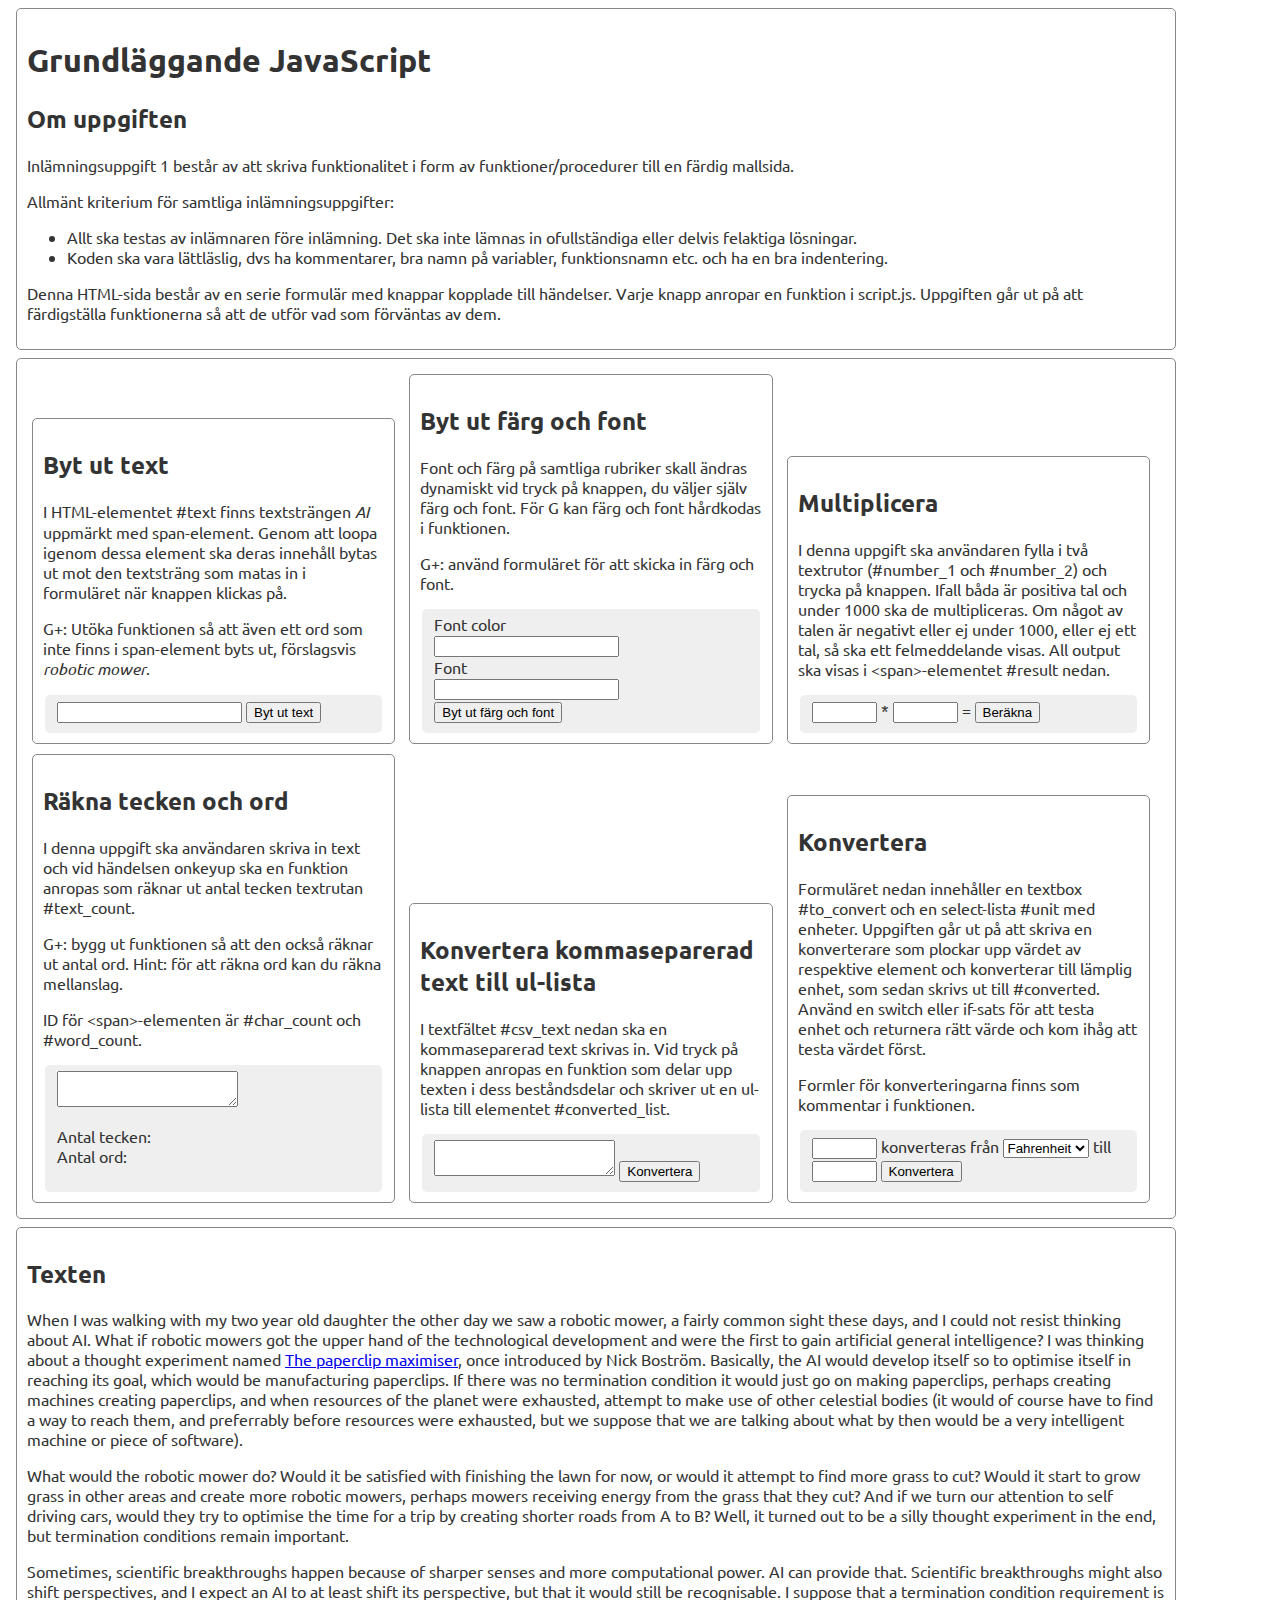
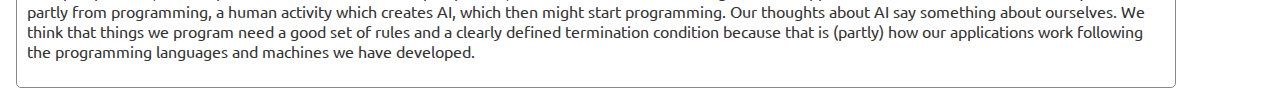
<file: projects/2021/jsBasics/index.html>
<!DOCTYPE html>
<html lang="en">
<head>
 
<meta charset="utf-8"/>
<meta http-equiv="X-UA-Compatible" content="IE=edge"/>
<meta name="viewport" content="width=device-width, initial-scale=1"/>


<title>JavaScript Basics</title>

<!-- custom CSS -->
<link href="https://fonts.googleapis.com/css?family=Ubuntu:300,400,600" rel="stylesheet">
<style type="text/css">
html { font-family: 'Ubuntu', sans-serif; display: block; margin: 0px auto;color: #333333;}
#container section, header {
width: 90%;
border: 1px solid #888;
padding: 10px;
border-radius: 5px;
}
.task_box {
text-align: left;
width: 30%;
display: inline-block;
border: 1px solid #888;
padding: 10px;
margin: 5px;
border-radius: 5px;
vertical-align: bottom;
}
fieldset {
border-radius: 5px;
background: #efefef;
border: 0;
}
header, section {
margin: 0.5em;
}
</style>

<script src="scripts.js">
</script> 
</head>
<body>
 
	<div id="container">
		<header>
			<h1>Grundl&auml;ggande JavaScript</h1>
			<article>
				<h2>Om uppgiften</h2>
				<p>Inl&auml;mningsuppgift 1 best&aring;r av att skriva funktionalitet i form av funktioner/procedurer till en f&auml;rdig mallsida.</p>
				<p>Allm&auml;nt kriterium f&ouml;r samtliga inl&auml;mningsuppgifter:</p>
				<ul>
					<li>Allt ska testas av inl&auml;mnaren f&ouml;re inl&auml;mning. Det ska inte l&auml;mnas in ofullst&auml;ndiga eller delvis felaktiga l&ouml;sningar.</li>
					<li>Koden ska vara l&auml;ttl&auml;slig, dvs ha kommentarer, bra namn p&aring; variabler, funktionsnamn etc. och ha en bra indentering.</li>
				</ul>
				<p>Denna HTML-sida best&aring;r av en serie formul&auml;r med knappar kopplade till h&auml;ndelser. Varje knapp anropar en funktion i script.js. Uppgiften g&aring;r ut p&aring; att f&auml;rdigst&auml;lla funktionerna s&aring; att de utf&ouml;r vad som f&ouml;rv&auml;ntas av dem.</p>
			</article>
		</header>
		<section>
			<div class="task_box">
				<h2>Byt ut text</h2>
				<p>I HTML-elementet #text finns textstr&auml;ngen <em>AI</em> uppm&auml;rkt med span-element. Genom att loopa igenom dessa element ska deras inneh&aring;ll bytas ut mot den textstr&auml;ng som matas in i formul&auml;ret n&auml;r knappen klickas p&aring;.</p>
				
				<p>G+: Ut&ouml;ka funktionen s&aring; att &auml;ven ett ord som inte finns i span-element byts ut, f&ouml;rslagsvis <em>robotic mower</em>.</p>
				<form>
					<fieldset>
						<input type="text" id="input_text" value=""/>
						<input onclick="swap_text()" value="Byt ut text" type="button"/>
					</fieldset>
				</form>				
			</div>
			<div class="task_box">
				<h2>Byt ut f&auml;rg och font</h2>				
				<p>Font och f&auml;rg p&aring; samtliga rubriker skall &auml;ndras dynamiskt vid tryck p&aring; knappen, du v&auml;ljer sj&auml;lv f&auml;rg och font. F&ouml;r G kan f&auml;rg och font h&aring;rdkodas i funktionen.</p>
				<p>G+: anv&auml;nd formul&auml;ret f&ouml;r att skicka in f&auml;rg och font.</p>
				<form>
					<fieldset>
						<label for="font_color">Font color</label><br/>
						<input type="text" id="font_color" value=""/><br/>
						<label for="font_family">Font</label><br/>
						<input type="text" id="font_family" value=""/><br/>
						<input onclick="swap_color_and_font()" value="Byt ut f&auml;rg och font" type="button"/>
					</fieldset>
				</form>					
			</div>
			<div class="task_box">
				<h2>Multiplicera</h2>
				<p>I denna uppgift ska anv&auml;ndaren fylla i tv&aring; textrutor (#number_1 och #number_2) och trycka p&aring; knappen. Ifall b&aring;da &auml;r positiva tal och under 1000 ska de multipliceras. Om n&aring;got av talen &auml;r negativt eller ej under 1000, eller ej ett tal, s&aring; ska ett felmeddelande visas. All output ska visas i &lt;span&gt;-elementet #result nedan.</p>
				
				<form>
					<fieldset>
						<input type="text" id="number_1" value="" size="5"/> * 
						<input type="text" id="number_2" value="" size="5"/> = <span id="result"></span>
						<input onclick="multiply()" value="Ber&auml;kna" type="button"/>
					</fieldset>
				</form>		
			
			</div>
			<div class="task_box">
				<h2>R&auml;kna tecken och ord</h2>
				<p>I denna uppgift ska anv&auml;ndaren skriva in text och vid h&auml;ndelsen onkeyup ska en funktion anropas som r&auml;knar ut antal tecken textrutan #text_count.</p>
				
				<p>G+: bygg ut funktionen s&aring; att den ocks&aring; r&auml;knar ut antal ord. Hint: f&ouml;r att r&auml;kna ord kan du r&auml;kna mellanslag.</p>

				<p>ID f&ouml;r &lt;span&gt;-elementen &auml;r #char_count och #word_count.</p>
				<form>
					<fieldset>
						<textarea id="text_count" onkeyup="count_chars_and_words()"></textarea> 
						<p>Antal tecken: <span id="char_count"></span><br/>
						Antal ord: <span id="word_count"></span></p>
					</fieldset>
				</form>							
			</div>
			<div class="task_box">
				<h2>Konvertera kommaseparerad text till ul-lista</h2>
				<p>I textf&auml;ltet #csv_text nedan ska en kommaseparerad text skrivas in. Vid tryck p&aring; knappen anropas en funktion som delar upp texten i dess best&aring;ndsdelar och skriver ut en ul-lista till elementet #converted_list.</p>
				<form>
					<fieldset>
						<textarea id="csv_text" onkeyup=""></textarea> 
						<input onclick="convert_to_list()" value="Konvertera" type="button"/>
					</fieldset>					
				</form>	
				<div id="converted_list">
				
				</div>
			</div>
			<div class="task_box">
				<h2>Konvertera</h2>
				<p>Formul&auml;ret nedan inneh&aring;ller en textbox #to_convert och en select-lista #unit med enheter. Uppgiften g&aring;r ut p&aring; att skriva en konverterare som plockar upp v&auml;rdet av respektive element och konverterar till l&auml;mplig enhet, som sedan skrivs ut till #converted. Anv&auml;nd en switch eller if-sats f&ouml;r att testa enhet och returnera r&auml;tt v&auml;rde och kom ih&aring;g att testa v&auml;rdet f&ouml;rst.</p>	

				<p>Formler f&ouml;r konverteringarna finns som kommentar i funktionen.</p>

				<form>
					<fieldset>
						<input type="text" id="to_convert" value="" size="5"/> konverteras fr&aring;n 
						<select id="unit">
							<option value="F">Fahrenheit</option>
							<option value="cup">cup</option>
							<option value="lb">lb/pound</option>
						</select> 
						till <input type="text" id="converted" value="" size="5"/>
						<input onclick="converter()" value="Konvertera" type="button"/>
					</fieldset>
				</form>
			
			</div>
		</section>
		<section>		
			<article id="text">
				<h2>Texten</h2>
				<p>When I was walking with my two year old daughter the other day we saw a robotic mower, a fairly common sight these days, and I could not resist thinking about <span>AI</span>. What if robotic mowers got the upper hand of the technological development and were the first to gain artificial general intelligence? I was thinking about a thought experiment named <a href="https://wiki.lesswrong.com/wiki/Paperclip_maximizer" rel="noreferrer">The paperclip maximiser</a>, once introduced by Nick Bostr&ouml;m. Basically, the <span>AI</span> would develop itself so to optimise itself in reaching its goal, which would be manufacturing paperclips. If there was no termination condition it would just go on making paperclips, perhaps creating machines creating paperclips, and when resources of the planet were exhausted, attempt to make use of other celestial bodies (it would of course have to find a way to reach them, and preferrably before resources were exhausted, but we suppose that we are talking about what by then would be a very intelligent machine or piece of software).</p>
				<p>What would the robotic mower do? Would it be satisfied with finishing the lawn for now, or would it attempt to find more grass to cut? Would it start to grow grass in other areas and create more robotic mowers, perhaps mowers receiving energy from the grass that they cut? And if we turn our attention to self driving cars, would they try to optimise the time for a trip by creating shorter roads from A to B? Well, it turned out to be a silly thought experiment in the end, but termination conditions remain important.</p>
				<p>Sometimes, scientific breakthroughs happen because of sharper senses and more computational power. <span>AI</span> can provide that. Scientific breakthroughs might also shift perspectives, and I expect an <span>AI</span> to at least shift its perspective, but that it would still be recognisable. I suppose that a termination condition requirement is partly from programming, a human activity which creates <span>AI</span>, which then might start programming. Our thoughts about <span>AI</span> say something about ourselves. We think that things we program need a good set of rules and a clearly defined termination condition because that is (partly) how our applications work following the programming languages and machines we have developed.</p>
		
			</article>
		</section>
		<footer>

		</footer>
	</div>
 
</body>
</html>
</file>
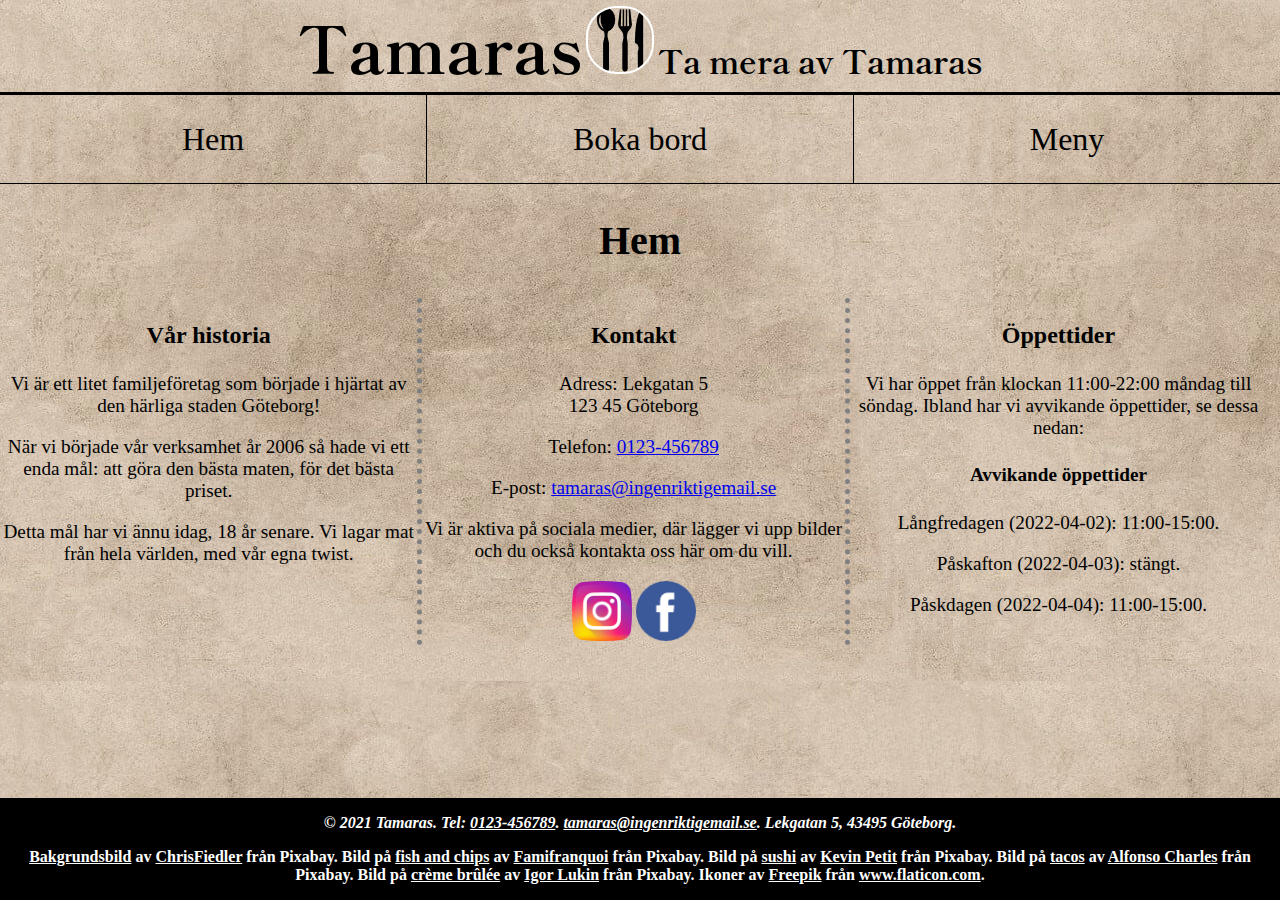
<file: projects/2022/tamaras/index.html>
<!DOCTYPE html>

<html lang="sv">
<!--Ändrar webbsidans språk till svenska. -->

<head>
    <meta charset="UTF-8">
    <meta http-equiv="X-UA-Compatible" content="IE=edge">
    <meta name="viewport" content="width=device-width, initial-scale=1.0">

    <title>Tamaras</title>

    <link rel="preconnect" href="https://fonts.googleapis.com">
    <link rel="preconnect" href="https://fonts.gstatic.com" crossorigin>
    <link href="https://fonts.googleapis.com/css2?family=Shippori+Mincho+B1:wght@700&display=swap" rel="stylesheet"> <!--Typsnittet är Shippori Mincho B1 av FONTDASU via https://fonts.google.com/specimen/Shippori+Mincho+B1#standard-styles
    (Jag vet inte hur man refererar till ett typsnitt enligt APA).-->
    <!--Länkar en google-font.-->

    <link rel="stylesheet" type="text/css" href="style.css">
    <!--Länkar en stilmall.-->

    <link rel="stylesheet" type="text/css" media="(max-width: 319px)" href="breakpoints_css/style_xs_screen.css">
    <link rel="stylesheet" type="text/css" media="(min-width: 481px)" href="breakpoints_css/style_tablet.css">
    <link rel="stylesheet" type="text/css" media="(min-width: 961px)" href="breakpoints_css/style_desktop.css">
    <!--Länkar tre stilmallar som endast läses in beroende på skärmbredden. Genom att dessa extra stilmallar inte läses in direkt så blir webbplatsen snabbare.
    Prestandan ökar. Detta är ett bättre alternativ till att t.ex. alla stilmallar läses in, oavsett om skärmen upfyller de krav så läses de ändå in. Detta är en
    prestandaanpassning.-->
    
</head>

<body>
    <header>

        <a href="#mainContentIndex" class="skipToMainContent">Hoppa till huvudinnehållet</a>
        <!-- Skapar en länk som användaren kan klicka. Den tar hen till huvudinnehållet på sidan. Detta är ett vektyg som gör webbplatsen mer tillgänglig. Den låter
        t.ex. användare med nedsatt syn kunne använda webbplaysen med skärmläsare. Denna länk är bra att ha även för de med små enheter som vill komma till innehållet direkt
        utan att behöva scrolla förbi en massa annat. Den är bättre att ha än att inte ha, även fast den inte alltid behövs. Denna länk, samt alla andra länkar kan kommas åt med
        tab-tangenten. Hela webbplatsen går lika bra att använda med ett tangentbord, vilket är mycket bra och viktigt. Detta är en aspekt inom tillgänglighet, att kunna använda
        webbplatsen med endast ett tangentbord.-->

        <div class="headerHeading">
            <h1>Tamaras</h1>
            <img src="images/logo.png" alt="Bild på Tamaras logotyp">
            <h2>Ta mera av Tamaras</h2>
        </div>
        <!--Skapar en huvudrubrik och en underrubrik (slogan:en). Även företagets logotyp placeras här.-->

        <nav>
            <div class="globalNav">
                <a class="navLink0" href="index.html">Hem</a>
                <a class="navLink1" href="landing_pages_html/book.html">Boka bord</a>
                <a class="navLink2" href="landing_pages_html/menu.html">Meny</a>
            </div>
        </nav>
        <!--Skapar en global navigation med länkar i en div.-->
        
    </header>

    <div id="mainContentIndex">
    <!--Skapar en container som innehåller huvudinnehållet på sidan (allt förutom footer:n och header:n). Detta avsnitt kan användaren hoppa till
    med hjälp av länken "Hoppa till huvudinnehållet" längre upp.-->

        <h2 class="pageHeading">Hem</h2>
        <!--Skapar en rubrik för sidan.-->

        <div id="gridContainerIndex">
        <!--Skapar en grid-container. Här kommer alla grid-items för denna webbsida att vara.-->

            <div id="gridItemIndex0">
                <h3>Vår historia</h3>
                <p>Vi är ett litet familjeföretag som började i hjärtat av den härliga staden Göteborg!</p>
                <p>När vi började vår verksamhet år 2006 så hade vi ett enda mål: att göra den bästa maten, för det bästa priset.</p>
                <p>Detta mål har vi ännu idag, 18 år senare. Vi lagar mat från hela världen, med vår egna twist.</p>
            </div>
            <!--Skapar det första grid-item:et som består av företagets historia.-->

            <div id="gridItemIndex1">
                <h3>Kontakt</h3>
                <p>Adress: Lekgatan 5<br> 123 45 Göteborg</p>
                <p>Telefon: <a href="tel:0123-456789">0123-456789</a></p>
                <p>E-post: <a href="mailto:tamaras@ingenriktigemail.se">tamaras@ingenriktigemail.se</a></p>
                <p>Vi är aktiva på sociala medier, där lägger vi upp bilder och du också kontakta oss här om du vill.</p>
                
                <a href="https://www.instagram.com/" target="_blank"><img src="images/instagram.png" alt="Ikon som liknar Instagrams logotyp"></a>
                <a href="https://www.facebook.com/" target="_blank"><img src="images/facebook.png" alt="Ikon som liknar Facebooks logotyp"></a>
                <!--Samtliga bilder på webbplatsen har en alt-text som berättar för användaren vad bilden visar. Detta är bra för användare med nedatt syn. Detta är en aspekt
                inom tillgänlighet. Att kunna ta till sig synlig information på andra sätt. Det finns ingen poäng att inte ha en alt-text till en bild. Om t.ex. bilden har
                försvunnit så kan man fortfarande veta vad det är som ska synas på bilden.-->
                
            </div>
            <!--Skapar det andra grid-item:et som består av kontaktinformation och en kort introduktion. Det går även att boka bord genom att ringa till
            restaurangen. Detta är bra för målgruppens lite äldre del. De är troligen inte så vana att skriva in uppgifter i ett formulär för att boka
            ett bord. Därför finns möjligheten att ringa också. Fortsättningsvis finns möjligheten att kontakta restaurangen på sociala medier för
            de som inte gillar att ringa eller mejla (t.ex. yngre personer). Detta är en målgruppsanpassning.-->

            <div id="gridItemIndex2">
                <h3>Öppettider</h3>
                <p>Vi har öppet från klockan 11:00-22:00 måndag till söndag. Ibland har vi avvikande öppettider, se dessa nedan:</p>
                <h4>Avvikande öppettider</h4>
                <p>Långfredagen (2022-04-02): 11:00-15:00.</p>
                <p>Påskafton (2022-04-03): stängt.</p>
                <p>Påskdagen (2022-04-04): 11:00-15:00.</p>
            </div>
            <!--Skapar det tredje grid-item:et som består av information om öppettider.-->

        </div>
    </div>

    <footer>
        <address>
            <p>© 2021 Tamaras. Tel: <a href="tel:0123-456789">0123-456789</a>. <a href="mailto:tamaras@ingenriktigemail.se">tamaras@ingenriktigemail.se</a>. Lekgatan 5, 43495 Göteborg.</p>
        </address>
        <!--Texten har flera olika a-element i sig som ringer ett visst nummer eller mejlar en viss e-post.-->
        
        <p>
            <a href="https://pixabay.com/sv/photos/papper-gammal-textur-pergament-1074131" target="_blank">Bakgrundsbild</a> av <a href="https://pixabay.com/sv/users/chrisfiedler-935884/" target="_blank">ChrisFiedler</a> från Pixabay.
            Bild på <a href="https://pixabay.com/sv/photos/fish-and-chips-skottland-usa-platt-2753360/" target="_blank">fish and chips</a> av <a href="https://pixabay.com/sv/users/famifranquoi-3240024/" target="_blank">Famifranquoi</a> från Pixabay.
            Bild på <a href="https://pixabay.com/sv/photos/sushi-japanska-plattan-power-fisk-2853382/" target="_blank">sushi</a> av <a href="https://pixabay.com/sv/users/drawsandcooks-6719143/" target="_blank">Kevin Petit</a> från Pixabay.
            Bild på <a href="https://pixabay.com/sv/photos/tacos-mexikan-mat-lunch-uts%c3%b6kt-4540402/" target="_blank">tacos</a> av <a href="https://pixabay.com/sv/users/adoproducciones-121887/" target="_blank">Alfonso Charles</a> från Pixabay.
            Bild på <a href="https://pixabay.com/sv/photos/efterr%c3%a4tt-hallon-bl%c3%a5b%c3%a4r-paj-4204924/" target="_blank">crème brûlée</a> av <a href="https://pixabay.com/sv/users/lukinigor-12475636/" target="_blank">Igor Lukin</a> från Pixabay.
            Ikoner av <a href="https://www.freepik.com" target="_blank">Freepik</a> från <a href="https://www.flaticon.com/" target="_blank">www.flaticon.com</a>.
        </p>
        <!--Texten har flera olika a-element i sig som önskar en viss länk, länken öppnas i en ny filk med hjälp av "target="_blank"".-->

    </footer>
    <!--Lägger till en footer med kontaktinformation och uppehovsrättsinformation.-->
    
</body>
</html>
</file>
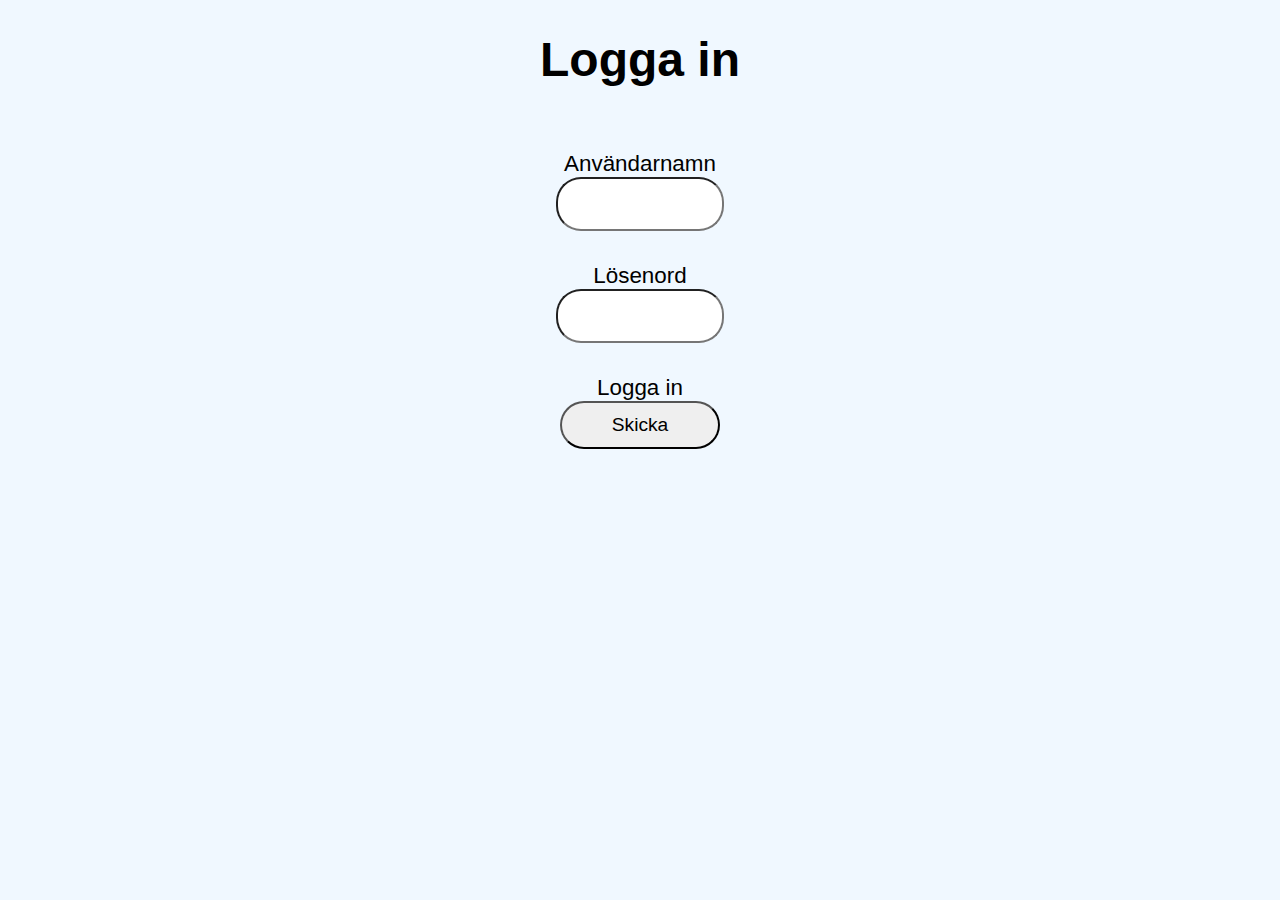
<file: projects/2022/webbproduktion/index.html>
<!DOCTYPE html>
<html lang="sv">
<head>
    <meta charset="UTF-8">
    <meta http-equiv="X-UA-Compatible" content="IE=edge">
    <meta name="viewport" content="width=device-width, initial-scale=1.0">

    <title>Logga in</title>

    <link rel="stylesheet" href="style.css">
    <!--Länkar en CSS-fil.-->
</head>
<body>
    
        <h1>Logga in</h1>
        <!--Skapar en titel för webbsidan.-->

        <p id="errorMessage"></p>
        <!--Skapar ett p-element för eventuella felmeddelanden.-->

        <form id="form">
            <label for="formUsername">Användarnamn</label><input required type="text" id="formUsername" name="formUsername" value="">
            <label for="formPassword">Lösenord</label><input required type="password" id="formPassword" name="formPassword" value="">
            <label for="formSubmit">Logga in</label><input type="submit" id="formSubmit" value="Skicka">
        </form>
        <!--Skapar ett formulär med tre input-element: ett för användarnamn, ett för lösenord och en knapp som skickar iväg formuläret.-->

    <script src="script.js"></script>
    <!--Länkar en JavaScript-fil.-->
</body>
</html>
</file>
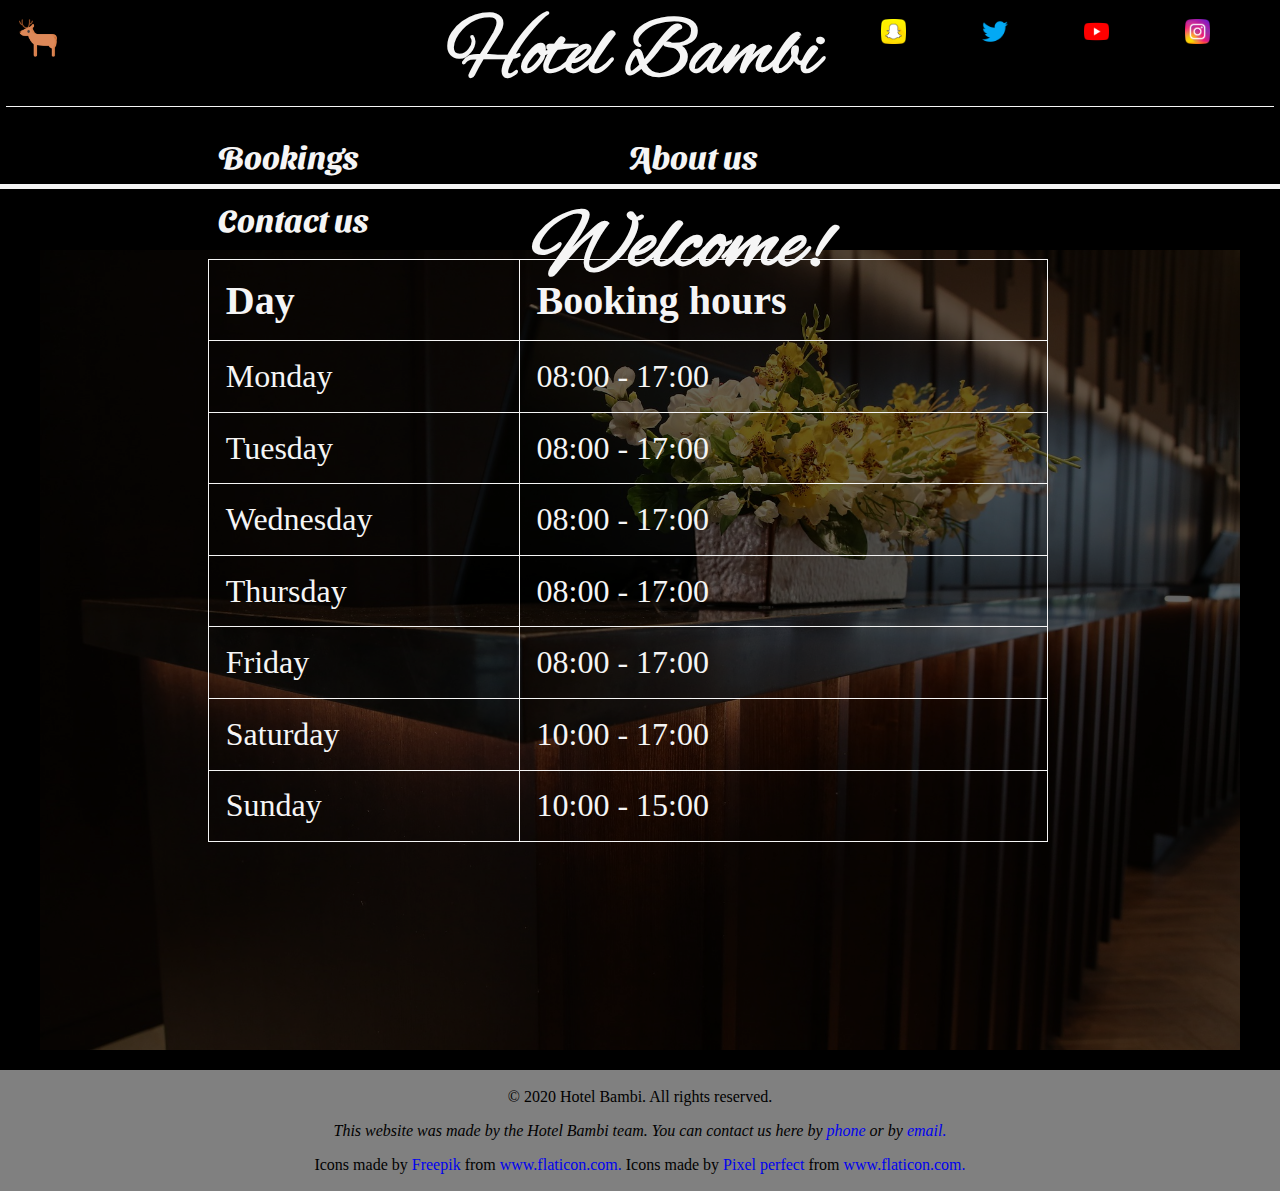
<file: projects/2020/hotelBambi/html/index.html>
<!DOCTYPE html>
<html lang="en">
<head>
    <meta charset="UTF-8">
    <meta name="viewport" content="width=device-width, initial-scale=1.0">
    <title>Hotel Bambi</title>
    <link rel="stylesheet" type="text/css" href="../css/style.css">

    <!--DENNA FILEN ÄR NY (ALLA FILER PÅ DENNA WEBBPLATSEN ÄR NYA, SKAPADE AV MIG (ADAM KUMLIN)-->

    <!--Lägger till några google fonts-->
    <link href="https://fonts.googleapis.com/css2?family=Alex+Brush&display=swap" rel="stylesheet">
    <link href="https://fonts.googleapis.com/css2?family=Sansita+Swashed:wght@300&display=swap" rel="stylesheet">
</head>
<body>
    <!--Skapar en header som innehåller en h1, en nav och tre ikoner som kan klickas-->
    <header>
        <div class="headerlogos">

            <!--För att komma till startsidan ska man klicka på headern-->
        <a href="index.html"><h1>Hotel Bambi</h1></a> 

        <!--Lägger till en liten "bambiikon" uppe i  vänstra hörnet-->
        <img class="headerdeerlogo" src="../images/deer.png" alt="Image of a deer">

            <!--Skapar fyra ikoner som är klickbara samt zoomar in när muspekaren är över dem-->
            <a href="https://www.instagram.com/" target="_blank"><img src="../images/instagram.png" alt="Instagram"></a>
          <a href="https://www.youtube.com" target="_blank"><img src="../images/youtube.png" alt="YouTube"></a>
          <a href="https://www.twitter.com" target="_blank"><img src="../images/twitter.png" alt="Twitter"></a>
            <a href="https://www.snapchat.com" target="_blank"><img src="../images/snapchat.png" alt="Snapchat"></a>
            </div>

            <!--Skapar en nav i from av ul, li och a-->
        <nav>
            <ul>
                <li><a href="landningssidor/bookings.html">Bookings</a></li>
                <li><a href="landningssidor/about.html">About us</a></li>
                <li><a href="landningssidor/contact.html">Contact us</a></li>
            </ul>
        </nav>
    </header>

    <!--Figuren innehåller en bild samt lite text på bilden-->
    <figure>
<img src="../images/hotel_lobby.jpg" alt="Image of a hotel lobby">

    <h2>Welcome!</h2>
    
    <table>
        <tr>
            <th>Day</th>
            <th>Booking hours</th>
        </tr>
        <tr>
            <td>Monday</td>
            <td>08:00 - 17:00</td>
        </tr>
        <tr>
            <td>Tuesday</td>
            <td>08:00 - 17:00</td>
        </tr>
        <tr>
            <td>Wednesday</td>
            <td>08:00 - 17:00</td>
        </tr>
        <tr>
            <td>Thursday</td>
            <td>08:00 - 17:00</td>
        </tr>
        <tr>
            <td>Friday</td>
            <td>08:00 - 17:00</td>
        </tr>
        <tr>
            <td>Saturday</td>
            <td>10:00 - 17:00</td>
        </tr>
        <tr>
            <td>Sunday</td>
            <td>10:00 - 15:00</td>
        </tr>
    </table>
    </figure>

    <!--Footern innehåller en nästlad address där man kan klicka på två länkar, en ringer till "hotellet" och en skickar ett mejl-->
<footer>
    <p>© 2020 Hotel Bambi. All rights reserved.</p>

    <address>
        <p>This website was made by the Hotel Bambi team. You can contact us here by <a href="tel:12345678">phone</a> or by <a href="mailto:notanactualemail@fake.com">email.</a></p>
    </address>

    <!--De flesta bilder på denna webbsidan är gratis att använda, men då måste man kreditera skaparen, här görs det-->
    <p>Icons made by <a href="https://www.flaticon.com/authors/freepik" target="_blank" title="Freepik">Freepik</a> from <a href="https://www.flaticon.com/" target="_blank" title="Flaticon"> www.flaticon.com.</a> Icons made by <a href="https://www.flaticon.com/authors/pixel-perfect" target="_blank" title="Pixel perfect">Pixel perfect</a> from <a href="https://www.flaticon.com/" target="_blank" title="Flaticon"> www.flaticon.com.</a></p>
</footer>

</body>
</html>
</file>
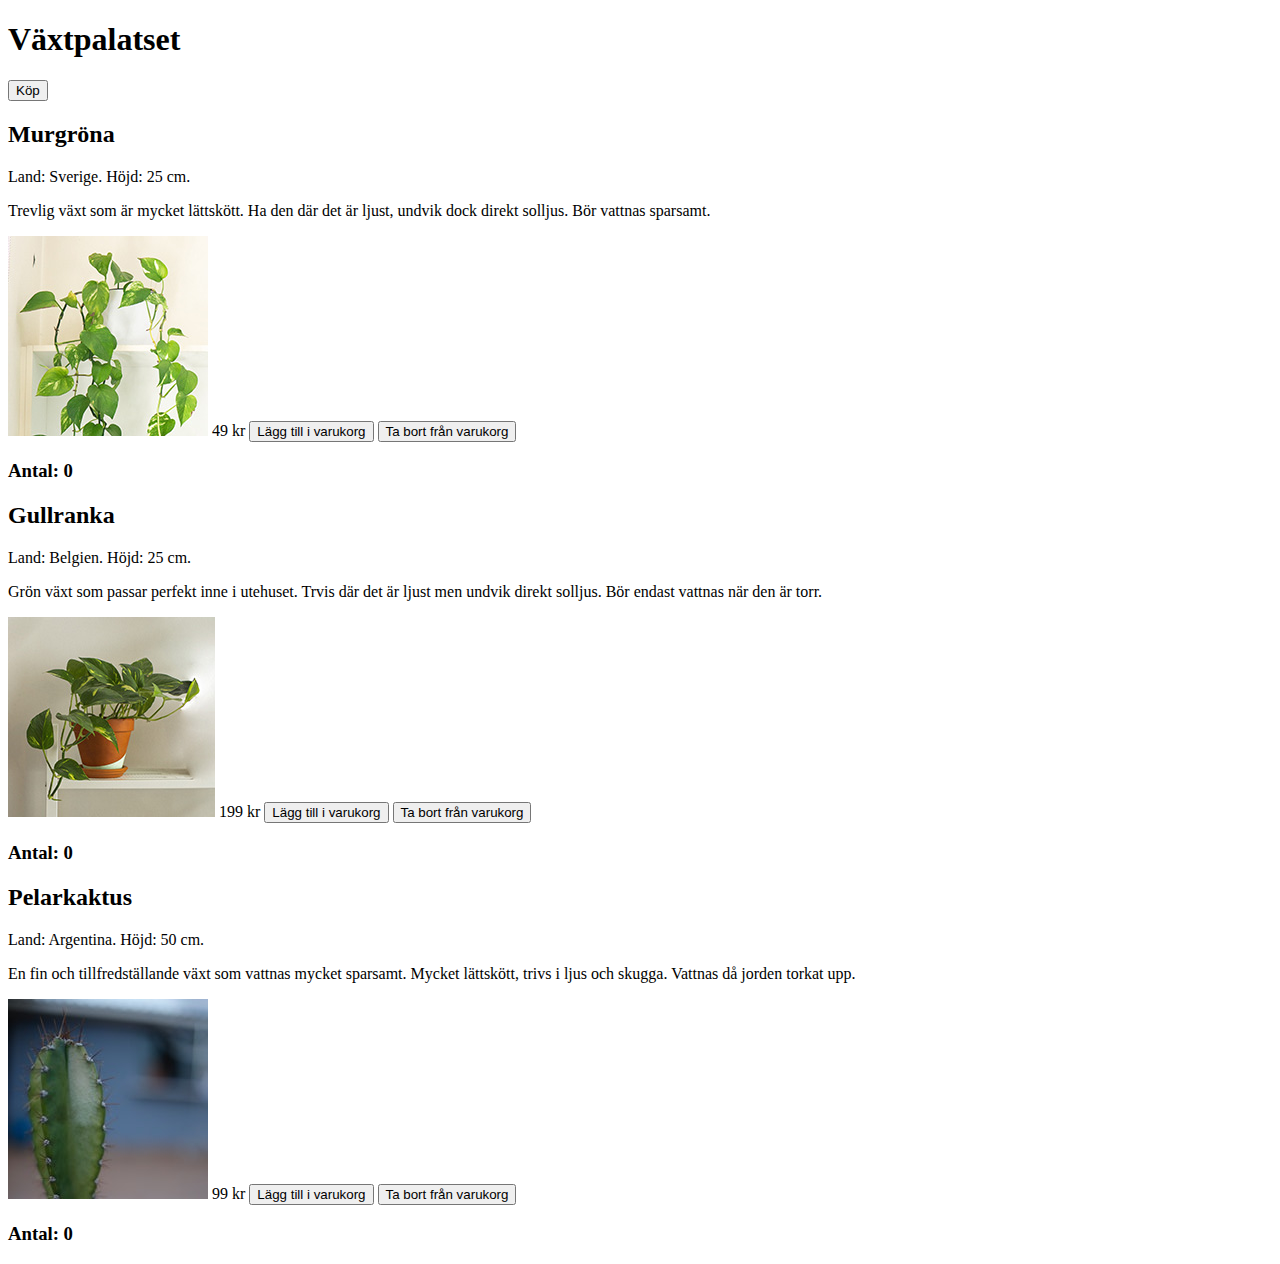
<file: projects/2021/vaxtPalatset/index_examination_2.html>
<!DOCTYPE html>
<html lang="en">
<head>
    <meta charset="UTF-8">
    <meta http-equiv="X-UA-Compatible" content="IE=edge">
    <meta name="viewport" content="width=device-width, initial-scale=1.0">
    <title>Växtpalatset</title>
</head>
<body>
    <!-- Adam Kumlin, 31KDW1, Webbredaktörsprogrammet distans. -->

    <h1>Växtpalatset</h1>

    <div id="productInfo">

        <h2 id="productCounter"></h2>

        <h2 id="productPriceTotal"></h2>

        <button onclick="buy()">Köp</button>

    </div>
    <!-- Skapar en div "productInfo" med element där all information om köpet kommer upp, exempelvus hur många produkter som har lagts till och hur mycket totalpriset blir. Här finns också-
    knappen "Köp" som anropar en funktion. -->

    <div id="productContainer0">

        <h2 id="productName0"></h2>

        <span id="productOrigin0"></span>

        <span id="productHeight0"></span>

        <p id="productDescription0"></p>

        <img id="productImage0" src="">

        <span id="productPrice0"></span>

        <button id="productAdd0" onclick="addToCart(this);">Lägg till i varukorg</button>

        <button id="productRemove0" onclick="removeFromCart(this)">Ta bort från varukorg</button>

        <h3 id="productCount0">Antal: 0</h3>
        <!-- Sätter standardvärdet till "Antal: 0". -->

    </div>
    <!-- Div:en är en mall för den första produkten ("products[0]"). Här finns element som ska visa produktens namn, beskrivning, bild och pris. Längst ner finns två knappar. När användaren klickar på knapparna så anropas en-
    funktion som tar med knapparnas information genom nyckelordet "this". -->

    <div id="productContainer1"></div>

        <h2 id="productName1"></h2>

        <span id="productOrigin1"></span>

        <span id="productHeight1"></span>

        <p id="productDescription1"></p>

        <img id="productImage1" src="">

        <span id="productPrice1"></span>

        <button id="productAdd1" onclick="addToCart(this)">Lägg till i varukorg</button>

        <button id="productRemove1" onclick="removeFromCart(this)">Ta bort från varukorg</button>

        <h3 id="productCount1">Antal: 0</h3>
        <!-- Sätter standardvärdet till "Antal: 0". -->
        
    </div>
    <!-- Div:en är en mall för den andra produkten ("products[1]"). Här finns element som ska visa produktens namn, beskrivning, bild och pris. Längst ner finns två knappar. När användaren klickar på knapparna så anropas en-
    funktion som tar med knapparnas information genom nyckelordet "this". -->

    <div id="productContainer2"></div>

        <h2 id="productName2"></h2>

        <span id="productOrigin2"></span>

        <span id="productHeight2"></span>

        <p id="productDescription2"></p>

        <img id="productImage2" src="">

        <span id="productPrice2"></span>

        <button id="productAdd2" onclick="addToCart(this)">Lägg till i varukorg</button>

        <button id="productRemove2" onclick="removeFromCart(this)">Ta bort från varukorg</button>

        <h3 id="productCount2">Antal: 0</h3>
        <!-- Sätter standardvärdet till "Antal: 0". -->

    </div>
    <!-- Div:en är en mall för den tredje produkten ("products[2]"). Här finns element som ska visa produktens namn, beskrivning, bild och pris. Längst ner finns två knappar. När användaren klickar på knapparna så anropas en-
    funktion som tar med knapparnas information genom nyckelordet "this". -->
    
    <script src="script_examination_2.js"></script>
    <!-- Länkar script-filen med detta HTML-dokumentet. -->
    
</body>
</html>
</file>
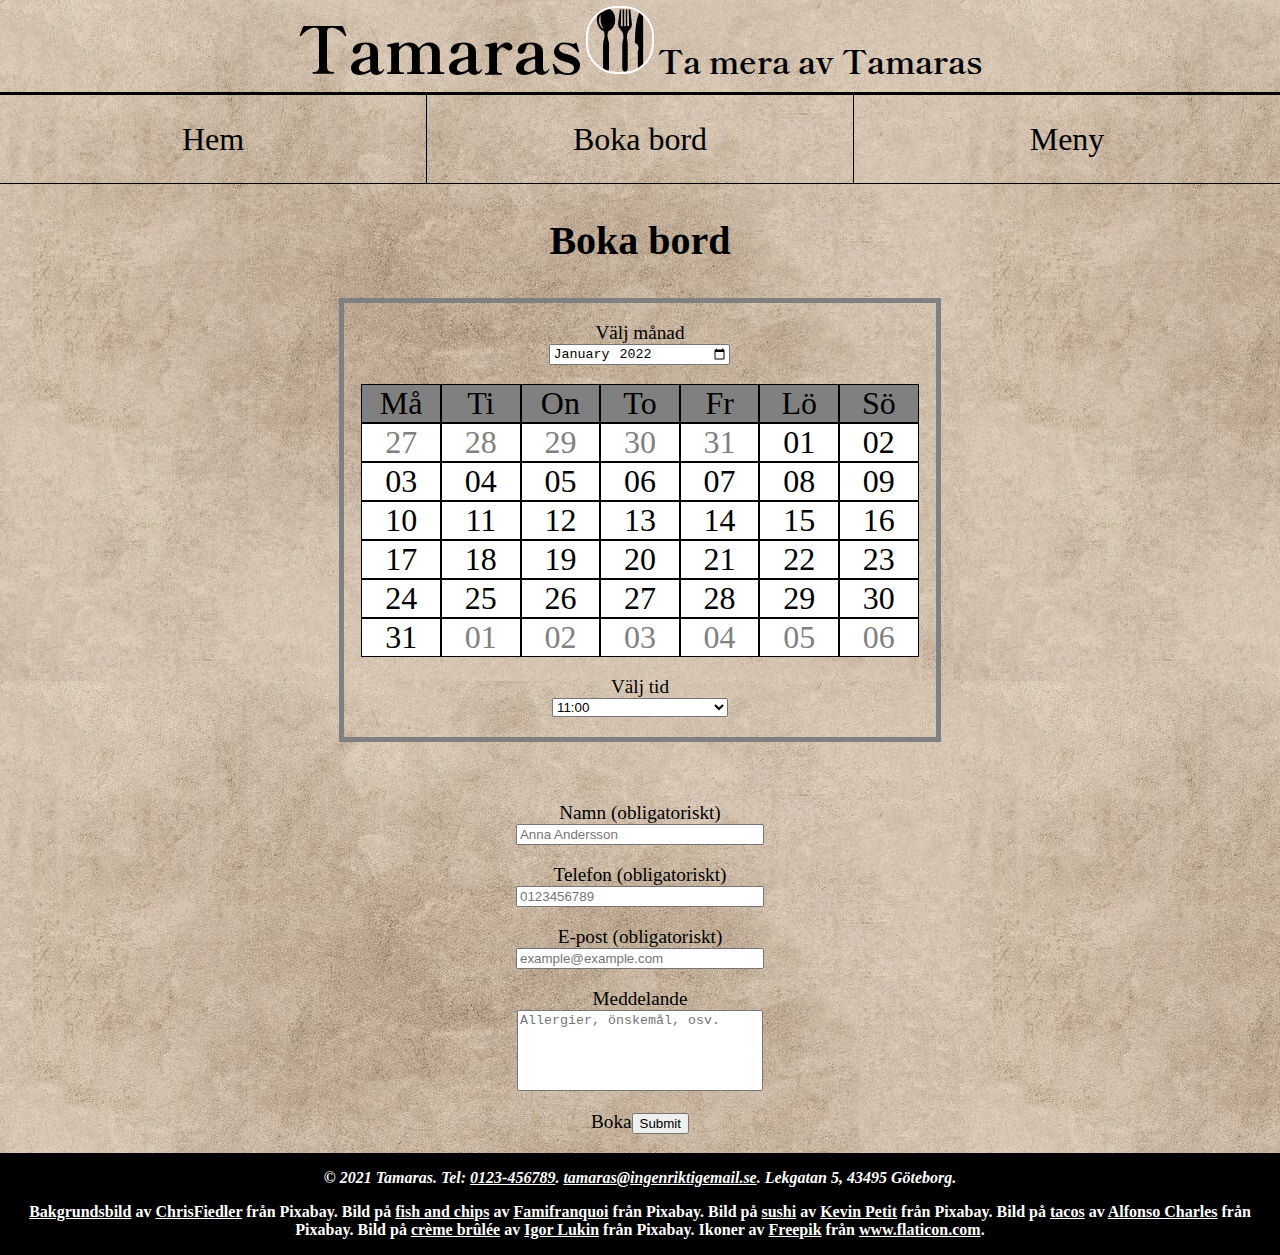
<file: projects/2022/tamaras/landing_pages_html/book.html>
<!DOCTYPE html>

<html lang="sv">
<!--Ändrar webbsidans språk till svenska. -->
<head>
    <meta charset="UTF-8">
    <meta http-equiv="X-UA-Compatible" content="IE=edge">
    <meta name="viewport" content="width=device-width, initial-scale=1.0">

    <title>Boka bord</title>

    <link rel="preconnect" href="https://fonts.googleapis.com">
    <link rel="preconnect" href="https://fonts.gstatic.com" crossorigin>
    <link href="https://fonts.googleapis.com/css2?family=Shippori+Mincho+B1:wght@700&display=swap" rel="stylesheet"> <!--Typsnittet är Shippori Mincho B1 av FONTDASU via https://fonts.google.com/specimen/Shippori+Mincho+B1#standard-styles
    (Jag vet inte hur man refererar till ett typsnitt enligt APA).-->
    <!--Länkar en google-font.-->

    <link rel="stylesheet" type="text/css" href="../style.css">
    <!--Länkar en stilmall.-->

    <link rel="stylesheet" type="text/css" media="(max-width: 319px)" href="../breakpoints_css/style_xs_screen.css">
    <link rel="stylesheet" type="text/css" media="(min-width: 481px)" href="../breakpoints_css/style_tablet.css">
    <link rel="stylesheet" type="text/css" media="(min-width: 961px)" href="../breakpoints_css/style_desktop.css">
    <!--Länkar tre stilmallar som endast läses in beroende på skärmbredden. Genom att dessa extra stilmallar inte läses in direkt så blir webbplatsen snabbare.
    Prestandan ökar. Detta är ett bättre alternativ till att t.ex. alla stilmallar läses in, oavsett om skärmen upfyller de krav så läses de ändå in.-->

</head>

<body>
    <header>
        
        <a href="#mainContentBook" class="skipToMainContent">Hoppa till huvudinnehållet</a>
        <!-- Skapar en länk som användaren kan klicka. Den tar hen till huvudinnehållet på sidan. Detta är ett vektyg som gör webbplatsen mer tillgänglig. Den låter
        t.ex. användare med nedsatt syn kunne använda webbplaysen med skärmläsare. Denna länk är bra att ha även för de med små enheter som vill komma till innehållet direkt
        utan att behöva scrolla förbi en massa annat. Den är bättre att ha än att inte ha, även fast den inte alltid behövs. Denna länk, samt alla andra länkar kan kommas åt med
        tab-tangenten. Hela webbplatsen går lika bra att använda med ett tangentbord, vilket är mycket bra och viktigt. Detta är en aspekt inom tillgänglighet, att kunna använda
        webbplatsen med endast ett tangentbord.-->
        
        <div class="headerHeading">
            <h1>Tamaras</h1>
            <img src="../images/logo.png" alt="Bild på Tamaras logotyp">
            <h2>Ta mera av Tamaras</h2>
        </div>
        <!--Skapar en huvudrubrik och en underrubrik (slogan:en). Även företagets logotyp placeras här.-->

        <nav>
            <div class="globalNav">
                <a class="navLink0" href="../index.html">Hem</a>
                <a class="navLink1" href="book.html">Boka bord</a>
                <a class="navLink2" href="menu.html">Meny</a>
            </div>
        </nav>
        <!--Skapar en global navigation med länkar i en div.-->

    </header>

    <div id="mainContentBook">
    <!--Skapar en container som innehåller huvudinnehållet på sidan (allt förutom footer:n och header:n). Detta avsnitt kan användaren hoppa till
    med hjälp av länken "Hoppa till huvudinnehållet" längre upp.-->

        <h2 class="pageHeading">Boka bord</h2>
        <!--Skapar en rubrik för sidan.-->

        <div id="gridContainerBook">
        <!--Skapar en grid-container. Här kommer alla grid-items för denna webbsida att vara.-->

            <div id="gridItemBook">
            <!--Skapar ett grid-item.-->

                <div id="calendar">
                    <p>
                        <label for="calendarMonth">Välj månad</label>
                        <input type="month" value="2022-01" min="2022-01" max="2022-01" id="calendarMonth">
                    </p>
                    <!--Skapar en input där användaren kan välja månad, endast en månad kan dock väljas eftersom att kalendern neran endast är anpassad för januari 2022.
                    "Id" och "for"-attributen läggs till om formuläret ska kunna fungera i framtiden.-->

                    <div id="weekdays">
                        <div class="weekday">Må</div>
                        <div class="weekday">Ti</div>
                        <div class="weekday">On</div>
                        <div class="weekday">To</div>
                        <div class="weekday">Fr</div>
                        <div class="weekday">Lö</div>
                        <div class="weekday">Sö</div>
                    </div>
                    <!--Skapar ett div element med 5 div element i sig. De är alla veckodagar.-->

                    <div class="week">
                        <div class="notJanuary">27</div>
                        <div class="notJanuary">28</div>
                        <div class="notJanuary">29</div>
                        <div class="notJanuary">30</div>
                        <div class="notJanuary">31</div>
                        <div class="day">01</div>
                        <div class="day">02</div>
                    </div>

                    <div class="week">
                        <div class="day">03</div>
                        <div class="day">04</div>
                        <div class="day">05</div>
                        <div class="day">06</div>
                        <div class="day">07</div>
                        <div class="day">08</div>
                        <div class="day">09</div>
                    </div>

                    <div class="week">
                        <div class="day">10</div>
                        <div class="day">11</div>
                        <div class="day">12</div>
                        <div class="day">13</div>
                        <div class="day">14</div>
                        <div class="day">15</div>
                        <div class="day">16</div>
                    </div>

                    <div class="week">
                        <div class="day">17</div>
                        <div class="day">18</div>
                        <div class="day">19</div>
                        <div class="day">20</div>
                        <div class="day">21</div>
                        <div class="day">22</div>
                        <div class="day">23</div>
                    </div>

                    <div class="week">
                        <div class="day">24</div>
                        <div class="day">25</div>
                        <div class="day">26</div>
                        <div class="day">27</div>
                        <div class="day">28</div>
                        <div class="day">29</div>
                        <div class="day">30</div>
                    </div>

                    <div class="week">
                        <div class="day">31</div>
                        <div class="notJanuary">01</div>
                        <div class="notJanuary">02</div>
                        <div class="notJanuary">03</div>
                        <div class="notJanuary">04</div>
                        <div class="notJanuary">05</div>
                        <div class="notJanuary">06</div>
                    </div>
                    <!--Skapar 6 div element med 5 div element i sig. De är alla datum i januari 2022. Även datum från andra månader som är i samma vecka som något eller några
                    datum i januari 2022 har tagits med. Dessa är dock gråmarkerade och går inte att välja. Detta uppnås med hjälp av klassen "notJanuary".-->

                    <p>
                        <label>Välj tid
                            <select id="time">
                                <option value="11:00">11:00</option>
                                <option value="12:00">12:00</option>
                                <option value="13:00">13:00</option>
                                <option value="14:00">14:00</option>
                                <option value="15:00">15:00</option>
                                <option value="16:00">16:00</option>
                                <option value="17:00">17:00</option>
                                <option value="18:00">18:00</option>
                                <option value="19:00">19:00</option>
                                <option value="20:00">20:00</option>
                                <option value="21:00">21:00</option>
                            </select>
                        </label>
                    </p>
                    <!--Skapar en select med tider från 11:00 till 22:00.-->
                </div>

                <form>
                    <p><label for="formMonthAndTime">Dag och tid (obligatoriskt)</label><input type="datetime-local" min="2022-01-01T11:00" max="2022-01-31T21:00" id="formMonthAndTime"></p>
                    <!--Endast värden mellan den 1 januari 2022 kl. 11 och 31 januari 2022 kl 21:00 kan väljas. "Id" och "for"-attributen läggs till om formuläret ska kunna fungera
                    i framtiden med hjälp av JavaScript.-->

                    <p><label for="formName">Namn (obligatoriskt)</label><input required placeholder="Anna Andersson" id="formName"></p>
                    <!--Gör textboxen obligatorisk samt lägger in en platshållare. "Id" och "for"-attributen läggs till om formuläret ska kunna fungera
                    i framtiden med hjälp av JavaScript.-->
                        
                    <p><label for="formPhone">Telefon (obligatoriskt)</label><input type="tel" required placeholder="0123456789" id="formPhone"></p>
                    <!--Gör textboxen obligatorisk samt lägger in en platshållare. "Id" och "for"-attributen läggs till om formuläret ska kunna fungera
                    i framtiden med hjälp av JavaScript.-->

                    <p><label for="formEmail">E-post (obligatoriskt)</label><input type="email" required placeholder="example@example.com"  id="formEmail"></p>
                    <!--Gör textboxen obligatorisk samt lägger in en platshållare. "Id" och "for"-attributen läggs till om formuläret ska kunna fungera
                    i framtiden med hjälp av JavaScript.-->

                    <p><label for="formMessage">Meddelande</label><textarea rows="5" placeholder="Allergier, önskemål, osv." id="formMessage"></textarea></p>
                    <!--Lägger in en platshållare. "Id" och "for"-attributen läggs till om formuläret ska kunna fungera
                    i framtiden med hjälp av JavaScript.-->

                    <p><label for="formButton">Boka</label><input type="submit" id="formButton"></p>
                    <!--Skapar slutligen en knapp. "Id" och "for"-attributen läggs till om formuläret ska kunna fungera
                    i framtiden med hjälp av JavaScript.-->

                </form>
                <!--Skapar ett formulär.-->

            </div>
        </div>
    </div>

    <footer>
        <address>
            <p>© 2021 Tamaras. Tel: <a href="tel:0123-456789">0123-456789</a>. <a href="mailto:tamaras@ingenriktigemail.se">tamaras@ingenriktigemail.se</a>. Lekgatan 5, 43495 Göteborg.</p>
        </address>
        <!--Texten har flera olika a-element i sig som ringer ett visst nummer eller mejlar en viss e-post.-->

        <p>
            <a href="https://pixabay.com/sv/photos/papper-gammal-textur-pergament-1074131" target="_blank">Bakgrundsbild</a> av <a href="https://pixabay.com/sv/users/chrisfiedler-935884/" target="_blank">ChrisFiedler</a> från Pixabay.
            Bild på <a href="https://pixabay.com/sv/photos/fish-and-chips-skottland-usa-platt-2753360/" target="_blank">fish and chips</a> av <a href="https://pixabay.com/sv/users/famifranquoi-3240024/" target="_blank">Famifranquoi</a> från Pixabay.
            Bild på <a href="https://pixabay.com/sv/photos/sushi-japanska-plattan-power-fisk-2853382/" target="_blank">sushi</a> av <a href="https://pixabay.com/sv/users/drawsandcooks-6719143/" target="_blank">Kevin Petit</a> från Pixabay.
            Bild på <a href="https://pixabay.com/sv/photos/tacos-mexikan-mat-lunch-uts%c3%b6kt-4540402/" target="_blank">tacos</a> av <a href="https://pixabay.com/sv/users/adoproducciones-121887/" target="_blank">Alfonso Charles</a> från Pixabay.
            Bild på <a href="https://pixabay.com/sv/photos/efterr%c3%a4tt-hallon-bl%c3%a5b%c3%a4r-paj-4204924/" target="_blank">crème brûlée</a> av <a href="https://pixabay.com/sv/users/lukinigor-12475636/" target="_blank">Igor Lukin</a> från Pixabay.
            Ikoner av <a href="https://www.freepik.com" target="_blank">Freepik</a> från <a href="https://www.flaticon.com/" target="_blank">www.flaticon.com</a>.
        </p>
        <!--Texten har flera olika a-element i sig som önskar en viss länk, länken öppnas i en ny filk med hjälp av "target="_blank"".-->

    </footer>
    <!--Lägger till en footer med kontaktinformation och uppehovsrättsinformation.-->
    
</body>
</html>
</file>
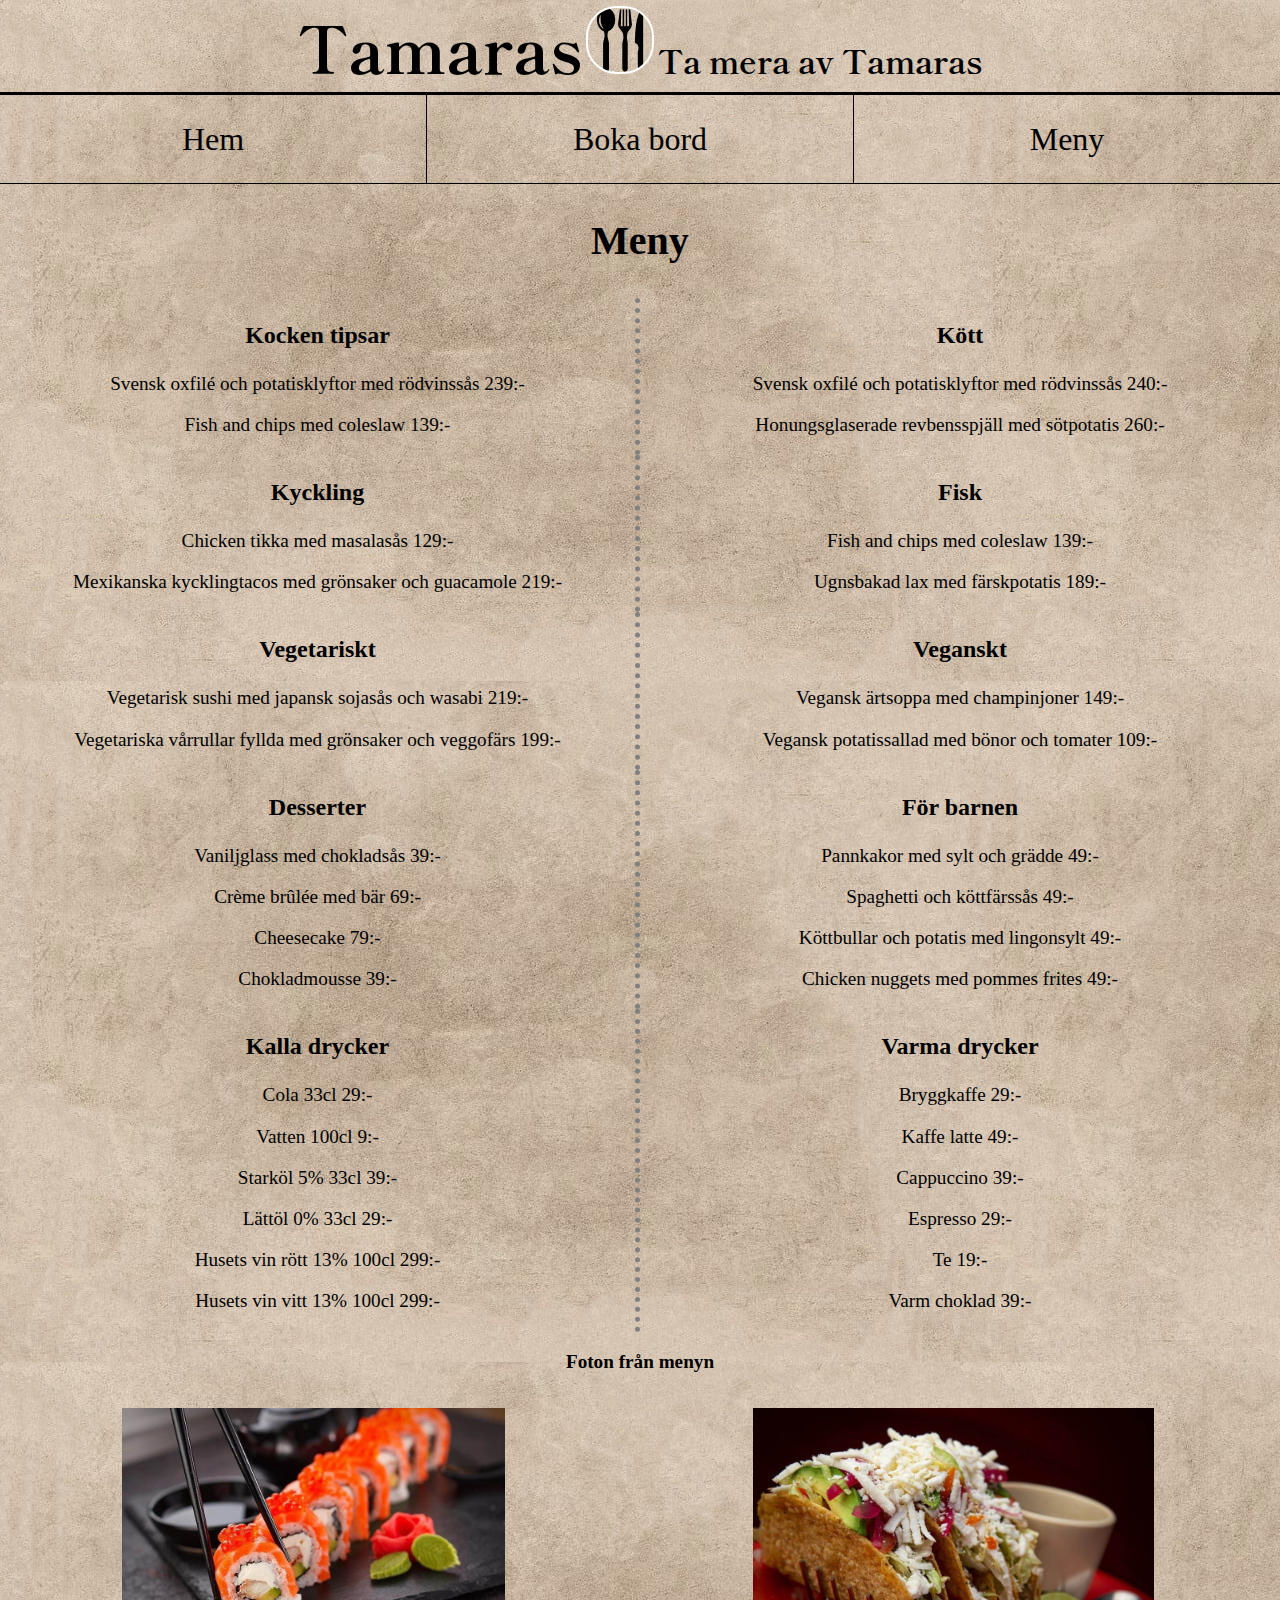
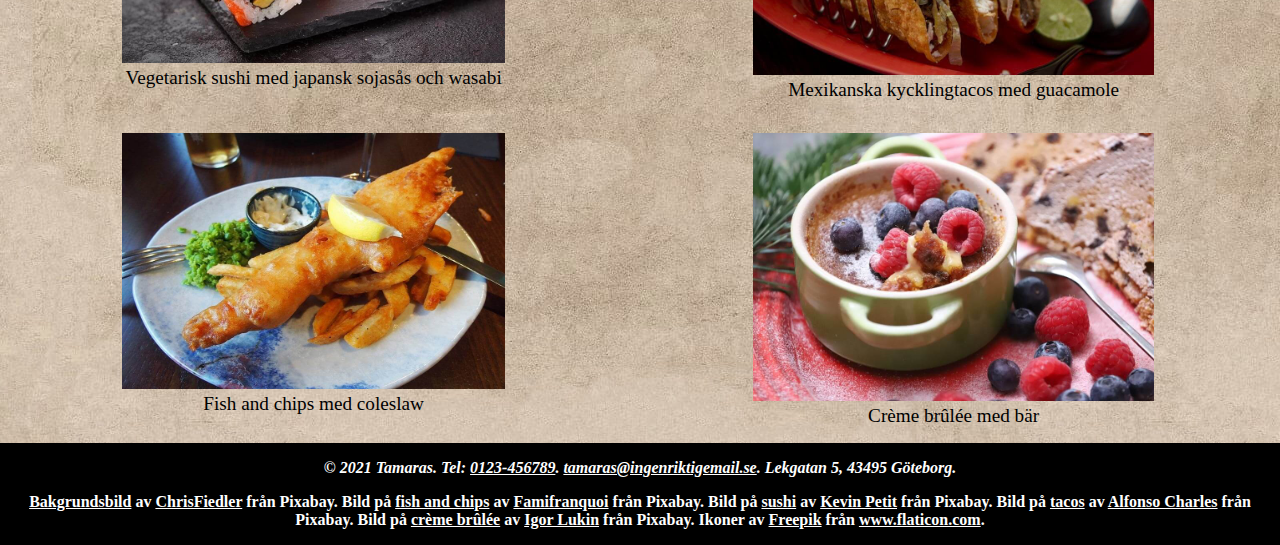
<file: projects/2022/tamaras/landing_pages_html/menu.html>
<!DOCTYPE html>

<html lang="sv">
<!--Ändrar webbsidans språk till svenska. -->

<head>
    <meta charset="UTF-8">
    <meta http-equiv="X-UA-Compatible" content="IE=edge">
    <meta name="viewport" content="width=device-width, initial-scale=1.0">

    <title>Meny</title>

    <link rel="preconnect" href="https://fonts.googleapis.com">
    <link rel="preconnect" href="https://fonts.gstatic.com" crossorigin>
    <link href="https://fonts.googleapis.com/css2?family=Shippori+Mincho+B1:wght@700&display=swap" rel="stylesheet"> <!--Typsnittet är Shippori Mincho B1 av FONTDASU via https://fonts.google.com/specimen/Shippori+Mincho+B1#standard-styles -->
    <!--Länkar en google-font.-->

    <link rel="stylesheet" type="text/css" href="../style.css">
    <!--Länkar en stilmall.-->

    <link rel="stylesheet" type="text/css" media="(max-width: 319px)" href="../breakpoints_css/style_xs_screen.css">
    <link rel="stylesheet" type="text/css" media="(min-width: 481px)" href="../breakpoints_css/style_tablet.css">
    <link rel="stylesheet" type="text/css" media="(min-width: 961px)" href="../breakpoints_css/style_desktop.css">
    <!--Länkar tre stilmallar som endast läses in beroende på skärmbredden. Genom att dessa extra stilmallar inte läses in direkt så blir webbplatsen snabbare.
    Prestandan ökar. Detta är ett bättre alternativ till att t.ex. alla stilmallar läses in, oavsett om skärmen upfyller de krav så läses de ändå in.-->

</head>

<body>
    <header>

        <a href="#mainContentMenu" class="skipToMainContent">Hoppa till huvudinnehållet</a>
        <!-- Skapar en länk som användaren kan klicka. Den tar hen till huvudinnehållet på sidan. Detta är ett vektyg som gör webbplatsen mer tillgänglig. Den låter
        t.ex. användare med nedsatt syn kunne använda webbplaysen med skärmläsare. Denna länk är bra att ha även för de med små enheter som vill komma till innehållet direkt
        utan att behöva scrolla förbi en massa annat. Den är bättre att ha än att inte ha, även fast den inte alltid behövs. Denna länk, samt alla andra länkar kan kommas åt med
        tab-tangenten. Hela webbplatsen går lika bra att använda med ett tangentbord, vilket är mycket bra och viktigt. Detta är en aspekt inom tillgänglighet, att kunna använda
        webbplatsen med endast ett tangentbord.-->

        <div class="headerHeading">
            <h1>Tamaras</h1>
            <img src="../images/logo.png" alt="Bild på Tamaras logotyp">
            <h2>Ta mera av Tamaras</h2>
        </div>
        <!--Skapar en huvudrubrik och en underrubrik (slogan:en). Även företagets logotyp placeras här.-->

        <nav>
            <div class="globalNav">
                <a class="navLink0" href="../index.html">Hem</a>
                <a class="navLink1" href="book.html">Boka bord</a>
                <a class="navLink2" href="menu.html">Meny</a>
            </div>
        </nav>
        <!--Skapar en global navigation med länkar i en div.-->

    </header>

    <div id="mainContentMenu">
    <!--Skapar en container som innehåller huvudinnehållet på sidan (allt förutom footer:n och header:n). Detta avsnitt kan användaren hoppa till
    med hjälp av länken "Hoppa till huvudinnehållet" längre upp.-->

        <h2 class="pageHeading" id="pageHeadingMenu">Meny</h2>
        <!--Skapar en rubrik för sidan.-->

        <div id="gridContainerMenu0">

            <div class="gridItemMenu0a" id="gridItemMenu0First">
                <h3>Kocken tipsar</h3>
                <p>Svensk oxfilé och potatisklyftor med rödvinssås 239:-<p>
                <p>Fish and chips med coleslaw 139:-</p>
            </div>

            <div class="gridItemMenu0b">
                <h3>Kött</h3>
                <p>Svensk oxfilé och potatisklyftor med rödvinssås 240:-</p>
                <p>Honungsglaserade revbensspjäll med sötpotatis 260:-</p>
            </div>

            <div class="gridItemMenu0a">
                <h3>Kyckling</h3>
                <p>Chicken tikka med masalasås 129:-</p>
                <p>Mexikanska kycklingtacos med grönsaker och guacamole 219:-</p>
            </div>

            <div class="gridItemMenu0b">
                <h3>Fisk</h3>
                <p>Fish and chips med coleslaw 139:-</p>
                <p>Ugnsbakad lax med färskpotatis 189:-</p>
            </div>

            <div class="gridItemMenu0a">
                <h3>Vegetariskt</h3>
                <p>Vegetarisk sushi med japansk sojasås och wasabi 219:-</p>
                <p>Vegetariska vårrullar fyllda med grönsaker och veggofärs 199:-</p>
            </div>

            <div class="gridItemMenu0b">
                <h3>Veganskt</h3>
                <p>Vegansk ärtsoppa med champinjoner 149:-</p>
                <p>Vegansk potatissallad med bönor och tomater 109:-</p>
            </div>

            <div class="gridItemMenu0a">
                <h3>Desserter</h3>
                <p>Vaniljglass med chokladsås 39:-</p>
                <p>Crème brûlée med bär 69:-</p>
                <p>Cheesecake 79:-</p>
                <p>Chokladmousse 39:-</p>
            </div>

            <div class="gridItemMenu0b">
                <h3>För barnen</h3>
                <p>Pannkakor med sylt och grädde 49:-</p>
                <p>Spaghetti och köttfärssås 49:-</p>
                <p>Köttbullar och potatis med lingonsylt 49:-</p>
                <p>Chicken nuggets med pommes frites 49:-</p>
            </div>

            <div class="gridItemMenu0a">
                <h3>Kalla drycker</h3>
                <p>Cola 33cl 29:-</p>
                <p>Vatten 100cl 9:-</p>
                <p>Starköl 5% 33cl 39:-</p>
                <p>Lättöl 0% 33cl 29:-</p>
                <p>Husets vin rött 13% 100cl 299:-</p>
                <p>Husets vin vitt 13% 100cl 299:-</p>
            </div>

            <div class="gridItemMenu0b">
                <h3>Varma drycker</h3>
                <p>Bryggkaffe 29:-</p>
                <p>Kaffe latte 49:-</p>
                <p>Cappuccino 39:-</p>
                <p>Espresso 29:-</p>
                <p>Te 19:-</p>
                <p>Varm choklad 39:-</p>
            </div>
            <!--Skapar tio olika grid-items med olika maträtter och drycker.-->

        </div>

        <h3 id="pageSubHeadingMenu">Foton från menyn</h3>
        <!--Skapar en underrubrik.-->

        <div id="gridContainerMenu1">
        <!-- Skapar en till grid-container. -->
 
            <div class="gridItemMenu1a">
                <figure>
                    <img src="../images/sushi.jpg" alt="Bild på sex sushibitar">
                    <!--Samtlliga bilder på webbplatsen har en alt-text som berättar för användaren vad bilden visar. Detta är bra för användare med nedatt syn. Detta är en aspekt
                    inom tillgänlighet. Att kunna ta till sig synlig information på andra sätt. Det finns ingen poäng att inte ha en alt-text till en bild. Om t.ex. bilden har
                    försvunnit så kan man fortfarande veta vad det är som ska synas på bilden. Bilden är också komprimerad, vilket gör dess filstorlek mindre. Detta är bättre
                    för webbplatsens prestanda. Detta är ännu en prestandaanpassning.-->

                    <figcaption>Vegetarisk sushi med japansk sojasås och wasabi</figcaption>
                </figure>
            </div>

            <div class="gridItemMenu1b">
                <figure>
                    <img src="../images/tacos.jpg" alt="Bild på tre tacos">
                    <!--Samtlliga bilder på webbplatsen har en alt-text som berättar för användaren vad bilden visar. Detta är bra för användare med nedatt syn. Detta är en aspekt
                    inom tillgänlighet. Att kunna ta till sig synlig information på andra sätt. Det finns ingen poäng att inte ha en alt-text till en bild. Om t.ex. bilden har
                    försvunnit så kan man fortfarande veta vad det är som ska synas på bilden. Bilden är också komprimerad, vilket gör dess filstorlek mindre. Detta är bättre
                    för webbplatsens prestanda. Detta är ännu en prestandaanpassning.-->

                    <figcaption>Mexikanska kycklingtacos med guacamole</figcaption>
                </figure>
            </div>

            <div class="gridItemMenu1c">
                <figure>
                    <img src="../images/fish_and_chips.jpg" alt="Bild på fish and chips med coleslaw bredvid">
                    <!--Samtlliga bilder på webbplatsen har en alt-text som berättar för användaren vad bilden visar. Detta är bra för användare med nedatt syn. Detta är en aspekt
                    inom tillgänlighet. Att kunna ta till sig synlig information på andra sätt. Det finns ingen poäng att inte ha en alt-text till en bild. Om t.ex. bilden har
                    försvunnit så kan man fortfarande veta vad det är som ska synas på bilden. Bilden är också komprimerad, vilket gör dess filstorlek mindre. Detta är bättre
                    för webbplatsens prestanda. Detta är ännu en prestandaanpassning.-->

                    <figcaption>Fish and chips med coleslaw</figcaption>
                </figure>
            </div>

            <div class="gridItemMenu1d">
                <figure>
                    <img src="../images/creme_brulee.jpg" alt="Bild på crème brûlée med bär på">
                    <!--Samtlliga bilder på webbplatsen har en alt-text som berättar för användaren vad bilden visar. Detta är bra för användare med nedatt syn. Detta är en aspekt
                    inom tillgänlighet. Att kunna ta till sig synlig information på andra sätt. Det finns ingen poäng att inte ha en alt-text till en bild. Om t.ex. bilden har
                    försvunnit så kan man fortfarande veta vad det är som ska synas på bilden. Bilden är också komprimerad, vilket gör dess filstorlek mindre. Detta är bättre
                    för webbplatsens prestanda. Detta är ännu en prestandaanpassning.-->

                    <figcaption>Crème brûlée med bär</figcaption>
                </figure>
            </div>
            <!--Lägger till fyra bilder med bildtexter.-->

        </div>
    </div>
    
    <footer>
        <address>
            <p>© 2021 Tamaras. Tel: <a href="tel:0123-456789">0123-456789</a>. <a href="mailto:tamaras@ingenriktigemail.se">tamaras@ingenriktigemail.se</a>. Lekgatan 5, 43495 Göteborg.</p>
        </address>
        <!--Texten har flera olika a-element i sig som ringer ett visst nummer eller mejlar en viss e-post.-->
        
        <p>
            <a href="https://pixabay.com/sv/photos/papper-gammal-textur-pergament-1074131" target="_blank">Bakgrundsbild</a> av <a href="https://pixabay.com/sv/users/chrisfiedler-935884/" target="_blank">ChrisFiedler</a> från Pixabay.
            Bild på <a href="https://pixabay.com/sv/photos/fish-and-chips-skottland-usa-platt-2753360/" target="_blank">fish and chips</a> av <a href="https://pixabay.com/sv/users/famifranquoi-3240024/" target="_blank">Famifranquoi</a> från Pixabay.
            Bild på <a href="https://pixabay.com/sv/photos/sushi-japanska-plattan-power-fisk-2853382/" target="_blank">sushi</a> av <a href="https://pixabay.com/sv/users/drawsandcooks-6719143/" target="_blank">Kevin Petit</a> från Pixabay.
            Bild på <a href="https://pixabay.com/sv/photos/tacos-mexikan-mat-lunch-uts%c3%b6kt-4540402/" target="_blank">tacos</a> av <a href="https://pixabay.com/sv/users/adoproducciones-121887/" target="_blank">Alfonso Charles</a> från Pixabay.
            Bild på <a href="https://pixabay.com/sv/photos/efterr%c3%a4tt-hallon-bl%c3%a5b%c3%a4r-paj-4204924/" target="_blank">crème brûlée</a> av <a href="https://pixabay.com/sv/users/lukinigor-12475636/" target="_blank">Igor Lukin</a> från Pixabay.
            Ikoner av <a href="https://www.freepik.com" target="_blank">Freepik</a> från <a href="https://www.flaticon.com/" target="_blank">www.flaticon.com</a>.
        </p>
        <!--Texten har flera olika a-element i sig som önskar en viss länk, länken öppnas i en ny filk med hjälp av "target="_blank"".-->
        
    </footer>
    <!--Lägger till en footer med kontaktinformation och uppehovsrättsinformation.-->
    
</body>
</html>
</file>
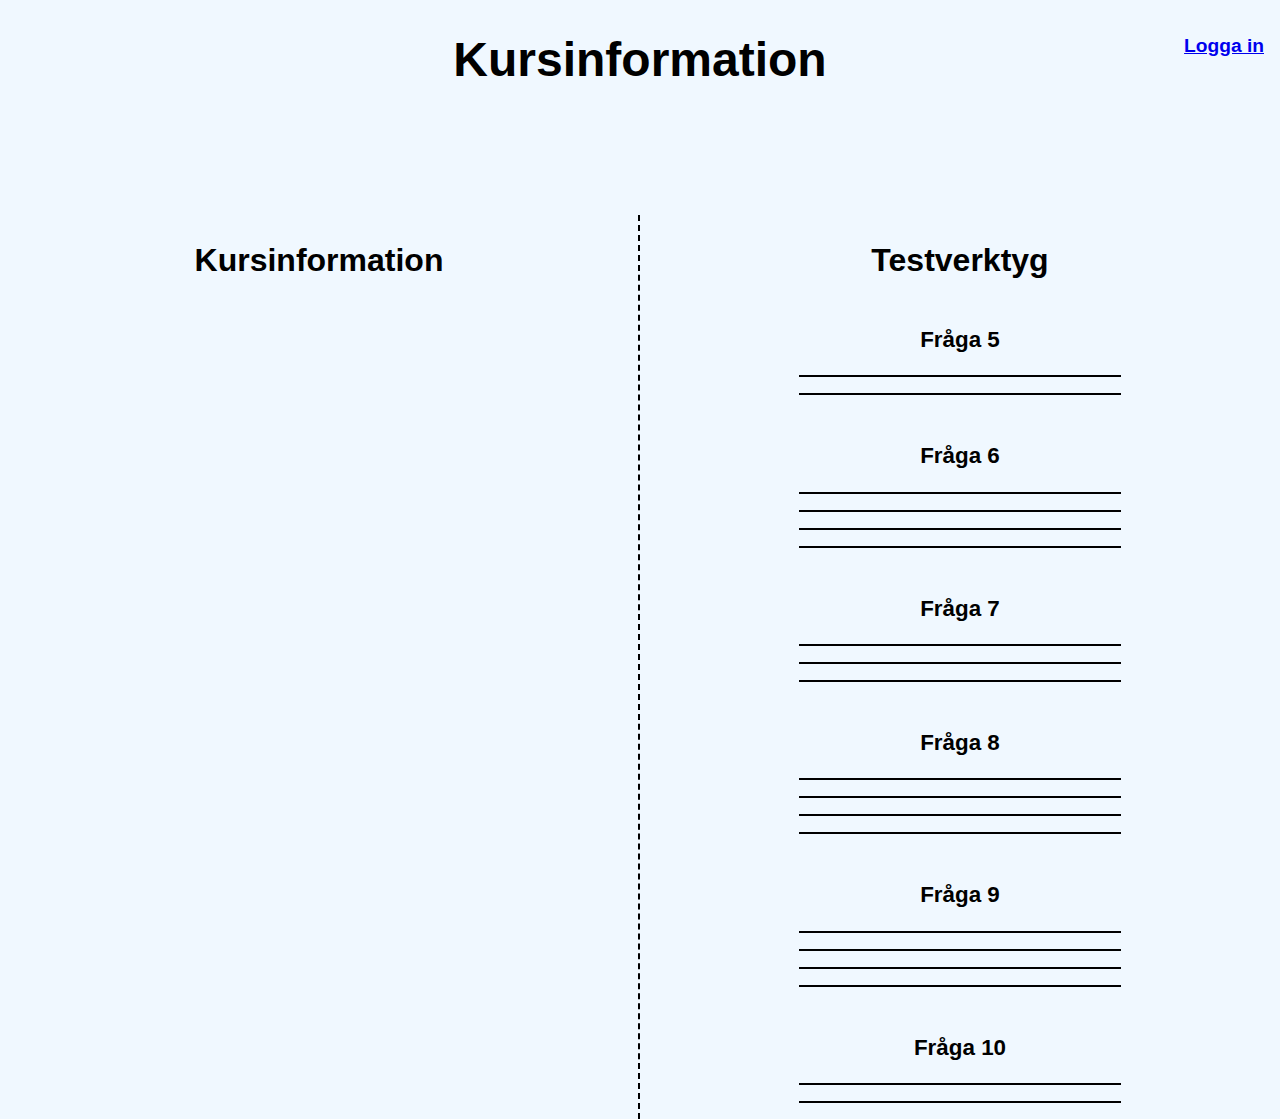
<file: projects/2022/webbproduktion/landing_pages/course_information.html>
<!DOCTYPE html>
<html lang="sv">
<head>
    <meta charset="UTF-8">
    <meta http-equiv="X-UA-Compatible" content="IE=edge">
    <meta name="viewport" content="width=device-width, initial-scale=1.0">

    <title>Kursinformation</title>

    <link rel="stylesheet" href="../style.css">
    <!--Länkar en CSS-fil.-->
</head>

<body onload="displayUserData()">
<!--När sidans "body" laddas så körs funktionen "displayUserData()".-->

    <header>
        <p id="username"></p>
        <!--Skapar ett p-element som kommer innehålla användarnamnet på användaren.-->
    </header>
    
        <h1>Kursinformation</h1>
        <!--Skapar en titel för webbsidan.-->
        
        <div id="gridContainer">
        <!--Skapar en grid-container som innehåller alla grid-items.-->

            <div id="gridItemCourseInformation">
            <!--Skapar ett grid-item som innehåller kursinformation om alla kurser. Grid-item:s används för att lättare och mer konsekvent positionera innehållet på sidan.-->

                <h2>Kursinformation</h2>
                <!--Skapar en titel för avsnittet.-->

                <div id="coursesContainer"></div>
                <!--Skapar en div som kommer att innehålla all kursinformation.-->

                <template id="templateCourses">
                    <div class="courseContainer">
                        <h3 class="courseName"></h3>
                        <p class="courseId"></p>
                        <p class="courseCredits"></p>
                        <p><span class="courseStartWeek"></span><span class="courseEndWeek"></span></p>
                        <p class="courseSchool"></p>
                    </div>
                </template>
                <!--Skapar en template som innehåller en div. Div:en innehåller namnet på kursen ("courseName"), kursens ID ("courseId") och hur många högskolepoäng som ges ("courseCredits"). Dessutom finns information om när kursen börjar ("courseStartWeek") och när den slutar ("courseEndWeek") samt på vilket lärosäte den ges ("courseSchool").-->
            </div>

            <div id="gridItemQuiz">
            <!--Skapar ett grid-item som innehåller en quiz. Grid-item:s används för att lättare placera innehållet på sidan.-->

                <h2>Testverktyg</h2>
                <!--Skapar en titel för avsnittet.-->

                <div id="quizContainer0"></div>
                <!--Skapar en div som kommer att innehålla frågorna 1 till och med 4.-->

                <div id="quizContainer4">
                    <h3>Fråga 5</h3>

                    <p class="question"></p>
    
                    <div class="alternative0"></div>
                    <div class="alternative1"></div>
                </div>

                <div id="quizContainer5">
                    <h3>Fråga 6</h3>

                    <p class="question"></p>

                    <div class="alternative0"></div>
                    <div class="alternative1"></div>
                    <div class="alternative2"></div>
                    <div class="alternative3"></div>
                </div>

                <div id="quizContainer6">
                    <h3>Fråga 7</h3>

                    <p class="question"></p>

                    <div class="alternative0"></div>
                    <div class="alternative1"></div>
                    <div class="alternative2"></div>
                </div>

                <div id="quizContainer7">
                    <h3>Fråga 8</h3>

                    <p class="question"></p>

                    <div class="alternative0"></div>
                    <div class="alternative1"></div>
                    <div class="alternative2"></div>
                    <div class="alternative3"></div>
                </div>

                <div id="quizContainer8">
                    <h3>Fråga 9</h3>

                    <p class="question"></p>

                    <div class="alternative0"></div>
                    <div class="alternative1"></div>
                    <div class="alternative2"></div>
                    <div class="alternative3"></div>
                </div>

                <div id="quizContainer9">
                    <h3>Fråga 10</h3>
                    
                    <p class="question"></p>
    
                    <div class="alternative0"></div>
                    <div class="alternative1"></div>
                </div>
                <!--Skapar 6 stycken div:ar med element i sig, högst upp i varje div finns ett rubrik som visar vilken div som är till för vilken fråga. Rubrikerna använder ingen JavaScript alls då det inte behövs här. Div:arna har olika antal element i sig då de har olika antal möjliga alternativ.-->

                <template id="templateQuiz">
                    <h3 class="questionNumber"></h3>

                    <div class="questionContainer">
                        <p class="question"></p>
    
                        <div class="alternative0"></div>
                        <div class="alternative1"></div>
                        <div class="alternative2"></div>
                        <div class="alternative3"></div>
                    </div>
                </template>
                <!--Skapar en template som innehåller en div. Div:en innehåller frågan och fyra svarsalternativ i div:ar.-->
            </div>
        </div>

    <script src="course_information.js"></script>
    <!--Länkar en JavaScript-fil.-->
</body>
</html>
</file>
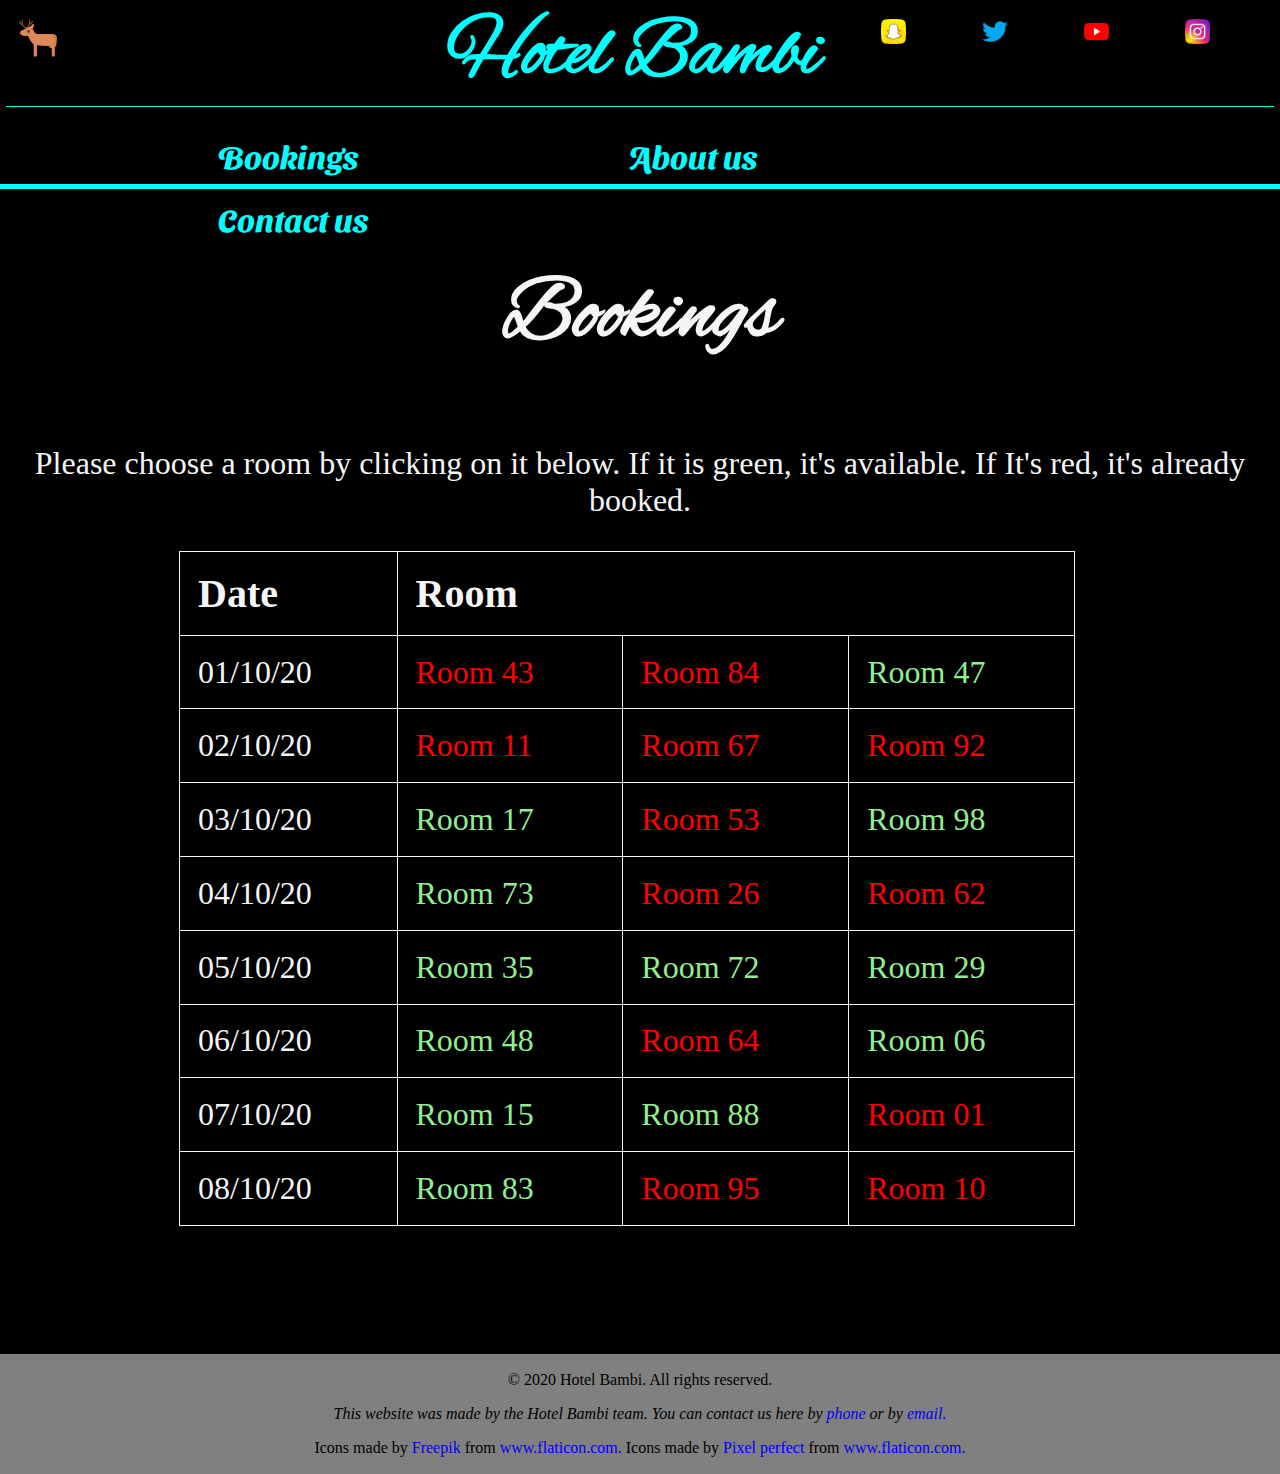
<file: projects/2020/hotelBambi/html/landningssidor/bookings.html>
<!DOCTYPE html>
<html lang="en">
<head>
    <meta charset="UTF-8">
    <meta name="viewport" content="width=device-width, initial-scale=1.0">
    <title>Hotel Bambi - Bookings</title>
    <link rel="stylesheet" type="text/css" href="../../css/style.css">
    <link rel="stylesheet" type="text/css" href="../../css/landningssidors_style/bookings.css">

    <!--DENNA FILEN ÄR NY (ALLA FILER PÅ DENNA WEBBPLATSEN ÄR NYA, SKAPADE AV MIG (ADAM KUMLIN)-->

      <!--Lägger till några google fonts-->
      <link href="https://fonts.googleapis.com/css2?family=Alex+Brush&display=swap" rel="stylesheet">
      <link href="https://fonts.googleapis.com/css2?family=Sansita+Swashed:wght@300&display=swap" rel="stylesheet">
</head>
<body>
    <!--Skapar en header som innehåller en h1, en nav och tre ikoner som kan klickas-->
    <header>
        <div class="headerlogos">

            <!--För att komma till startsidan ska man klicka på headern-->
        <a href="../index.html"><h1>Hotel Bambi</h1></a>

        <!--Lägger till en liten "bambiikon" uppe i  vänstra hörnet-->
        <img class="headerdeerlogo" src="../../images/deer.png" alt="Image of a deer">

        <!--Skapar fyra ikoner som är klickbara samt zoomar in när muspekaren är över dem-->
            <a href="https://www.instagram.com/" target="_blank"><img src="../../images/instagram.png" alt="Instagram"></a>
          <a href="https://www.youtube.com" target="_blank"><img src="../../images/youtube.png" alt="YouTube"></a>
          <a href="https://www.twitter.com" target="_blank"><img src="../../images/twitter.png" alt="Twitter"></a>
            <a href="https://www.snapchat.com" target="_blank"><img src="../../images/snapchat.png" alt="Snapchat"></a>
            </div>

            <!--Skapar en nav i from av ul, li och a-->
        <nav>
            <ul>
                <li><a href="bookings.html">Bookings</a></li>
                <li><a href="about.html">About us</a></li>
                <li><a href="contact.html">Contact us</a></li>
            </ul>
        </nav>
    </header>

    <!--Denna sektionen inehåller som vanligt en h2 och en paragraf, men också en tabell som ska användas när användaren vill boka ett rum hos "hotellet"-->
    <section>
        <h2>Bookings</h2>

        <p>
            Please choose a room by clicking on it below. If it is green, it's available. If It's red, it's already booked.
        </p>

        <table>
            <tr>
                <th>Date</th>
                <th colspan="3">Room</th>
            </tr>

            <tr>
                <td>01/10/20</td>
                <td class="bookingsbooked">Room 43</td>
                <td class="bookingsbooked">Room 84</td>
                <td class="bookingsavailable">Room 47</td>
            </tr>

            <tr>
               <td>02/10/20</td>
               <td class="bookingsbooked">Room 11</td>
               <td class="bookingsbooked">Room 67</td>
               <td class="bookingsbooked">Room 92</td>
            </tr>
            
            <tr>
                <td>03/10/20</td>
                <td class="bookingsavailable">Room 17</td>
                <td class="bookingsbooked">Room 53</td>
                <td class="bookingsavailable">Room 98</td>
             </tr>

             <tr>
                <td>04/10/20</td>
                <td class="bookingsavailable">Room 73</td>
                <td class="bookingsbooked">Room 26</td>
                <td class="bookingsbooked">Room 62</td>
             </tr>

             <tr>
                <td>05/10/20</td>
                <td class="bookingsavailable">Room 35</td>
                <td class="bookingsavailable">Room 72</td>
                <td class="bookingsavailable">Room 29</td>
             </tr>

             <tr>
                <td>06/10/20</td>
                <td class="bookingsavailable">Room 48</td>
                <td class="bookingsbooked">Room 64</td>
                <td class="bookingsavailable">Room 06</td>
             </tr>

             <tr>
                <td>07/10/20</td>
                <td class="bookingsavailable">Room 15</td>
                <td class="bookingsavailable">Room 88</td>
                <td class="bookingsbooked">Room 01</td>
             </tr>

             <tr>
                <td>08/10/20</td>
                <td class="bookingsavailable">Room 83</td>
                <td class="bookingsbooked">Room 95</td>
                <td class="bookingsbooked">Room 10</td>
             </tr>
        </table>
    </section>

     <!--Footern innehåller en nästlad address där man kan klicka på två länkar, en ringer till "hotellet" och en skickar ett mejl-->
    <footer>
        <p>© 2020 Hotel Bambi. All rights reserved.</p>
    
        <address>
            <p>This website was made by the Hotel Bambi team. You can contact us here by <a href="tel:12345678">phone</a> or by <a href="mailto:notanactualemail@fake.com">email.</a></p>
        </address>
    
        <!--De flesta bilder på denna webbsidan är gratis att använda, men då måste man kreditera skaparen, här görs det-->
        <p>Icons made by <a href="https://www.flaticon.com/authors/freepik" target="_blank" title="Freepik">Freepik</a> from <a href="https://www.flaticon.com/" target="_blank" title="Flaticon"> www.flaticon.com.</a> Icons made by <a href="https://www.flaticon.com/authors/pixel-perfect" target="_blank" title="Pixel perfect">Pixel perfect</a> from <a href="https://www.flaticon.com/" target="_blank" title="Flaticon"> www.flaticon.com.</a></p>
    </footer>

</body>
</html>
</file>
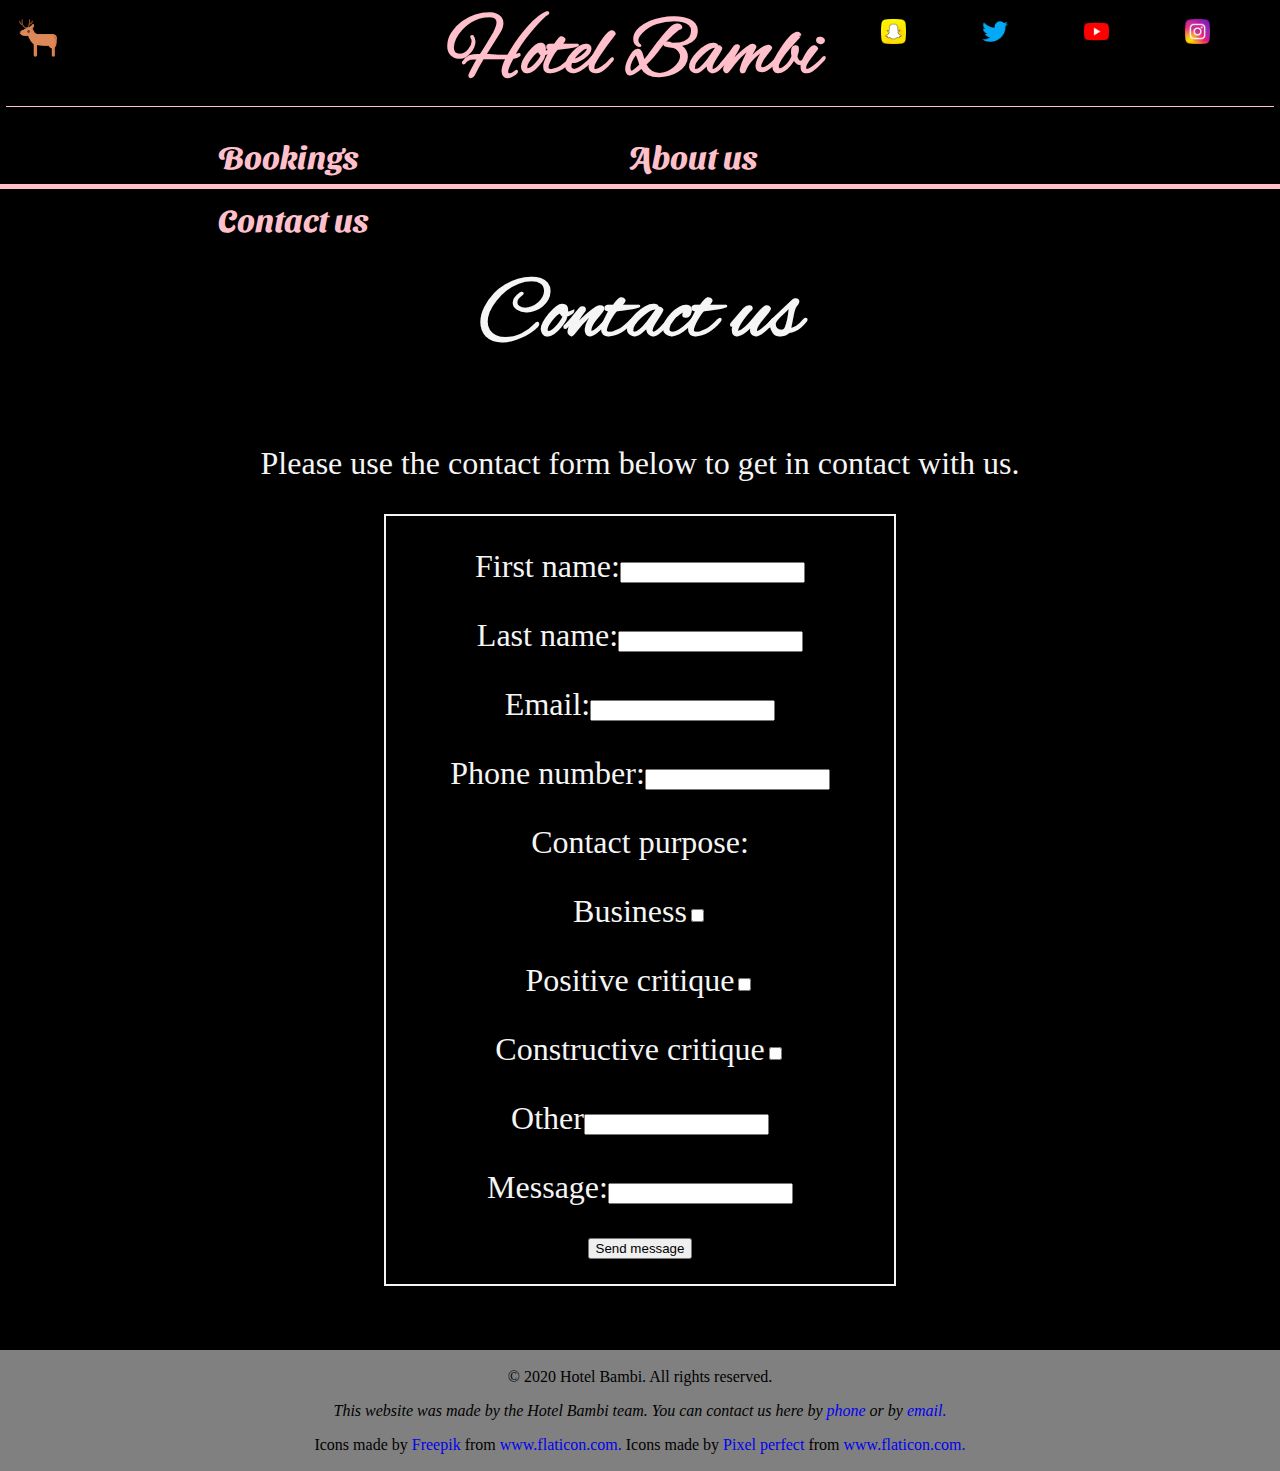
<file: projects/2020/hotelBambi/html/landningssidor/contact.html>
<!DOCTYPE html>
<html lang="en">
<head>
    <meta charset="UTF-8">
    <meta name="viewport" content="width=device-width, initial-scale=1.0">
    <title>Hotel Bambi - Contact us</title>
    <link rel="stylesheet" type="text/css" href="../../css/style.css">
    <link rel="stylesheet" type="text/css" href="../../css/landningssidors_style/contact.css">

    <!--DENNA FILEN ÄR NY (ALLA FILER PÅ DENNA WEBBPLATSEN ÄR NYA, SKAPADE AV MIG (ADAM KUMLIN)-->

    <!--Lägger till några google fonts-->
    <link href="https://fonts.googleapis.com/css2?family=Alex+Brush&display=swap" rel="stylesheet">
    <link href="https://fonts.googleapis.com/css2?family=Sansita+Swashed:wght@300&display=swap" rel="stylesheet">
</head>
<body>
<!--Skapar en header som innehåller en h1, en nav och tre ikoner som kan klickas-->
    <header>
        <div class="headerlogos">

            <!--För att komma till startsidan ska man klicka på headern-->
        <a href="../index.html"><h1>Hotel Bambi</h1></a>

        <!--Lägger till en liten "bambiikon" uppe i  vänstra hörnet-->
        <img class="headerdeerlogo" src="../../images/deer.png" alt="Image of a deer">

        <!--Skapar fyra ikoner som är klickbara samt zoomar in när muspekaren är över dem-->
            <a href="https://www.instagram.com/" target="_blank"><img src="../../images/instagram.png" alt="Instagram"></a>
          <a href="https://www.youtube.com" target="_blank"><img src="../../images/youtube.png" alt="YouTube"></a>
          <a href="https://www.twitter.com" target="_blank"><img src="../../images/twitter.png" alt="Twitter"></a>
            <a href="https://www.snapchat.com" target="_blank"><img src="../../images/snapchat.png" alt="Snapchat"></a>
            </div>

            <!--Skapar en nav i from av ul, li och a-->
        <nav>
            <ul>
                <li><a href="bookings.html">Bookings</a></li>
                <li><a href="about.html">About us</a></li>
                <li><a href="contact.html">Contact us</a></li>
            </ul>
        </nav>
    </header>

    <!--Sektionen innehåller en h2, en paragraf och en form där användaren kan kontakta "hotellet"-->
    <section>
    <h2>Contact us</h2>

        <p>Please use the contact form below to get in contact with us.</p>
    

    <form>
               <p><label>First name:<input></label></p>

                <p><label>Last name:<input></label></p>

                <p><label>Email:<input></label></p>

                <p><label>Phone number:<input></label></p>

                <p><label>Contact purpose:</label></p>

                <p><label>Business<input name="Business" type="checkbox"></label></p>

                <p><label>Positive critique<input name="Positive critique" type="checkbox"></label></p>

                <p><label>Constructive critique<input name="Constructive critique" type="checkbox"></label></p>
     
                <p><label>Other<input></label></p>

                <p><label>Message:<input></label></p>

                <button>Send message</button>
     </form>
    </section>
      <!--Footern innehåller en nästlad address där man kan klicka på två länkar, en ringer till "hotellet" och en skickar ett mejl-->
    <footer>
        <p>© 2020 Hotel Bambi. All rights reserved.</p>
    
        <address>
            <p>This website was made by the Hotel Bambi team. You can contact us here by <a href="tel:12345678">phone</a> or by <a href="mailto:notanactualemail@fake.com">email.</a></p>
        </address>
        
        <!--De flesta bilder på denna webbsidan är gratis att använda, men då måste man kreditera skaparen, här görs det-->
        <p>Icons made by <a href="https://www.flaticon.com/authors/freepik" target="_blank" title="Freepik">Freepik</a> from <a href="https://www.flaticon.com/" target="_blank" title="Flaticon"> www.flaticon.com.</a> Icons made by <a href="https://www.flaticon.com/authors/pixel-perfect" target="_blank" title="Pixel perfect">Pixel perfect</a> from <a href="https://www.flaticon.com/" target="_blank" title="Flaticon"> www.flaticon.com.</a></p>
    </footer>

</body>
</html>
</file>
<file: projects/2022/tamaras/style.css>
/* Gäller globalt. ----------------------------------------------------------------------------------------------------------------------------------------------- */

body {
    padding: 0;
    margin: 0;
    display: flex;
    flex-direction: column;
    min-height: 100vh;
    background-image: url(images/background.jpg);
}
/* Tar bort alla standardinställningar för padding och margin som webbläsaren har. Sätter också body:ns bakgrund till en bild. Body:n blir till ett flexobjekt vilket
gör den mer anpassbar till olika skärmstorlekar. Body:n kommer nu alltid att vara över footer:n så att inget innehåll blockeras av den. Det kommer också att finnas ett
konsekvent avstånd mellan footer:n och övrigt innehåll, vilket är jättebra. Den minsta höjden som body:n kan ha sätts till 100vh.
Den tar nu alltså alltid upp fönstrets storlek. Bakgrundsbilden ska få webbplatsen att likna en sorts meny på en restaurang. Denna sorts bakgrund riktar sig till eventuella
restauranggäster, vilket också är den huvudsakliga målgruppen.*/

    .skipToMainContent {
        position: absolute;
        left: -500px;
    }
    /* Länken placeras utanför webbsidan, 500 pixlar till vänster. "position: absolute" gör det möjligt att placera ett element utanför visningsytan. */

        .skipToMainContent:focus {
            font-size: 200%;
            position: static;
            background-color: black;
            color: white;
            border: 1px solid white;
        }
        /* När länken får fokus (med hjälp av tabb-tangenten) blir texten större så den är lättare att märka. Länkens position återgår till det normala med hjälp av
        "position: static". Genom att dölja denna länk som standard så underlättar det för de användare som inte använder t.ex. en skärmläsare för att navigera (de är
        också mycket troligen majoriteten av användarna). Webbplatsens design påverkas inte alls av länken, om den inte används. Ger länken en annan färg och en annan
        bakgrundsfärg samt ger den en border. Dessa ändringar gör så att den sticker ut från den vanliga webbsidan. */

    .headerHeading h1 {
        font-size: 300%;
        margin: 0;

        font-family: 'Shippori Mincho B1', serif; 
        /* Typsnittet är Shippori Mincho B1 av FONTDASU via https://fonts.google.com/specimen/Shippori+Mincho+B1#standard-styles 
        Jag är osäker på hur man refererar till ett typsnitt via APA). */
    }
    /* Gör huvudrubriken större. Tar bort margin och ändrar typsnittet. */

    .headerHeading img {
        position: absolute;
        max-width: 20%;
        height: auto;
        border: 2px solid white;
        border-radius: 45%;
        top: 2%;
        margin-left: 75%;
    }
    /* Ändrar logotypens position till "absolute". Det gör så att logotypen kan placeras var som helst på skärmen, oberoende av andra elements positioner.
    Gör logotypens maxbredd till 20%. Höjden bestäms av bredden, bilden kommer nu aldrig att få fel proportioner. Lägger också till en border runt logotypen.
    Ökar denna border:s radie så att border:n blir rundare likt en cirkel. "top" ändras så att logotypen finns lite högre upp på sidan.
    Slutligen ges logotypen en stor margin till vänster så att den alltid finns placerad i det vänstra hörnet längst upp på sidan. */

    .headerHeading h2 {
        font-size: 150%;
        margin: 0;

        font-family: 'Shippori Mincho B1', serif; 
        /* Typsnittet är Shippori Mincho B1 av FONTDASU via https://fonts.google.com/specimen/Shippori+Mincho+B1#standard-styles
        Jag är osäker på hur man refererar till ett typsnitt via APA). */
    }
    /* Gör underrubriken (slogan:en) större. Tar bort margin och ändrar typsnittet. */

    .globalNav {
        display: flex;
        flex-wrap: wrap;
    }
    /* Gör den globala navigationen till en flexbox. Ger flexboxen "wrap" egenskapen. Då tar den upp fler rader än en. Navigationssystemet är mycket simpelt och enkelt att lära
    sig. Det är tre stora knappar som är antingen i en rad eller i en kolumn. Navigationssystemets design kan kopplas till användbarhetsaspekten effektivitet. Det handlar om att
    användare ska kunna göra något snabbt och effektivt. Navigationsknapparna är simpla, stora och enkla att använda. De är alltså mycket effektiva. De är också lätta att lära sig.
    En användare som har använt webbplatsen innan kan säkerligen använda navigationssystemet igen utan problem då det är så simpelt. 
    Att något ska vara lätt att lära sig är också centralt inom användbarhet. Att navigationssystemet är så enkelt är alltså mycket positivt. */
        
        .globalNav a {
            color: black;
            text-align: center;
            text-decoration: none;
            font-size: 200%;
        }
        /* Ändrar färgen, centrerar texten och tar bort länk-dekorationen. Gör också texten större. */
        
            .globalNav a:active {
                background-color: white;
            }
            /* När användaren trycker på en knapp så blir knappens bakgrund vit. Detta ger bra feedback att något händer när användaren trycker på en
            knapp. */

            .globalNav a:hover {
                color: white;
            }
            /* När muspekaren är över knapparna så ändras textfärgen till vitt. Denna funktion går inte att utnyttja på enheter med touch-kontroller
            men det gör ingen skada om det ändå finns med. Det kan vara så att webbläsarfönstret på en dator har gjorts mindre. Då ska texten
            fortfarande ändra färg när muspekaren är över den. */

        .navLink0, .navLink1, .navLink2 {
            flex: 100%;
            padding-top: 5%;
            padding-bottom: 5%;
        }
        /* Gör så att knapparna tar upp var sin rad och ger dem lite padding så de blir lättare att trycka på med en mobiltelefon. */

        .navLink0, .navLink2 {
            border-top: 3px solid black;
            border-bottom: 3px solid black;
        }
        /* Lägger till en border längst upp och längst ner för två element. Då blir knapparna lättare att skilja på. */

    .pageHeading {
        text-align: center;
    }
    /* Centrerar samtliga sidtitlar. */
    
    footer {
        color: white;
        background-color: black;
        text-align: center;
        font-weight: bold;
    }
    /* Ändrar färgen och bakgrundfärgen, centrerar texten och gör denna text fet. Footer:n sticker nu ut mer, vilket är poängen. */

        footer a {
            color: white;
        }
        /* Gör alla a-element inne i footer:n vita så att de passar in med den övriga texten i footer:n. */

/* Gäller globalt. ----------------------------------------------------------------------------------------------------------------------------------------------- */
/* Gäller globalt och för sidorna "index.html", "book.html" och "menu.html". ------------------------------------------------------------------------------------- */

    #mainContentIndex, #mainContentBook, #mainContentMenu {
        flex: 1;
    }
    /*Med hjälp av "flex: 1" kommer huvudinnehållet på sidorna alltid att vara samma längd, oavsett hur stort fönstret är. Detta förhindrar att något element blir för
    stort eller för litet beroende på skärmstorleken. */

/* Gäller globalt och för sidorna "index.html", "book.html" och "menu.html". -------------------------------------------------------------------------------------- */
/* För sidan "index.html". ---------------------------------------------------------------------------------------------------------------------------------------- */

    #gridContainerIndex {
        display: grid;
        grid-template-rows: auto auto auto;
        text-align: center
    }
    /* Skapar en grid-container med tre lika stora rader. Innehållet placeras vertikalt, vilket är mer mobilvänligt. Centrerar också innehållet. */

        #gridItemIndex0 {
            grid-row: 1;
            border-top: 5px dotted gray;
        }
        /* Det första grid-item:et placeras på den första raden. Det ges en border längst upp för att lättare kunna skilja det från de övriga
        grid-items:en. */
    
        #gridItemIndex1 {
            grid-row: 2;
            border-top: 5px dotted gray;
        }
        /* Det andra grid-item:et placeras på den andra raden. Det ges en border längst upp för att lättare kunna skilja det från de övriga
        grid-items:en. */

            #gridItemIndex1 img {
                width: 60px;
            }
            /* Ändrar ikonernas bredd till ett konsekvent 60px så de aldrig blir för stora eller för små oavsett vad skärmbredden är. */

                #gridItemIndex1 img:active {
                    transform: scale(1.5);
                }
                /* När användaren trycker på en ikon så blir den större. */

                #gridItemIndex1 img:hover {
                    transform: scale(1.5);
                }
                /* Gör så att logotyperna istället blir större när muspekaren är över dem. Det gör de lättare att märka. 
                Denna funktion går inte att utnyttja på enheter med touch-kontroller men det gör ingen skada om det ändå finns med. 
                Det kan vara så att webbläsarfönstret på en dator har gjorts mindre. Då ska ikonerna fortfarande bli större när
                muspekaren är över dem. */
    
        #gridItemIndex2 {
            grid-row: 3;
            border-top: 5px dotted gray;
        }
        /* Det tredje grid-item:et placeras på den tredje raden. Det ges en border längst upp för att lättare kunna skilja det från de övriga
        grid-items:en. */

/* För sidan "index.html". ---------------------------------------------------------------------------------------------------------------------------------------- */
/* För sidan "book.html". ----------------------------------------------------------------------------------------------------------------------------------------- */

    #gridContainerBook {
        display: grid;
        grid-template-columns: auto;
        grid-template-rows: auto;
        text-align: center;
    }
    /* Skapar en grid-container med en kolumn och en rad, vilket gör innehållets placering konsekvent. Centrerar också innehållet. */

        #gridItemBook {
            grid-column: 1;
            grid-row: 1;
        }
        /* Placerar grid-item:et i den första kolumnen och på den första raden. */

            #calendar {
                display: none;
            }
            /* Kalendern visas inte som standard då det är svårt att använda den med touch-kontroller. */

            form {
                text-align: center;
            }
            /* Centrerar texten i form:en. */
            
                form input, #formMessage {
                    display: block;
                    width: 11rem;
                    height: 3rem;
                    margin: auto;
                }
                /* Centrerar textboxarna och knapparna i form:en med hjälp av "display: block" och "margin: auto". "margin: auto" gör så att de är centrerade i sina containrar.
                Nu visas de också i block-form istället för i inline-form. Då går de att centrera lättare.
                Sätter bredden till 11rem och höjden till 3rem så de är lättare att använda på en mobiltelefon. */

                    #formButton {
                        width: 9rem;
                    }
                    /* Gör knappen större, fast inte lika stor som de övriga input-elementen. Det gör det lättare att skilja på knappen och dessa. */

                #formMessage {
                    height: initial;
                    resize: none;
                }
                /* Överskriver höjdändringen ovan med hjälp av "initial" så att elementet sticker ut mer. Gör så att textarea:ns storlek inte kan justeras av användaren
                då det skulle förstöra layout:en. */

/* För sidan "book.html". ----------------------------------------------------------------------------------------------------------------------------------------- */
/* För sidan "menu.html". ----------------------------------------------------------------------------------------------------------------------------------------- */

    #gridContainerMenu0 {
        display: grid;
        grid-template-columns: auto;
        text-align: center;
    }
    /* Skapar en grid-container med en enda kolumn. Innehållet placeras vertikalt, vilket är mer mobilvänligt. Centrerar också innehållet. */
        
        .gridItemMenu0a, .gridItemMenu0b {
            grid-column: 1;
            border-bottom: 5px dotted gray;
        }
        /* Gör så att alla grid-item:s finns placerade i den första (och enda) kolumnen. Ger alla grid-items en border längst ner så de går att skilja
        från varandra. */

            #gridItemMenu0First {
                border-top: 5px dotted gray; 
            }
            /* Lägger till en border längst upp då sidtiteln är ovanför. */

    #pageSubHeadingMenu {
        text-align: center;
    }
    /* Centrerar sidan "menu.html":s undertitel. */

    #gridContainerMenu1 {
        display: grid;
        grid-template-columns: auto;
    }
    /* Skapar en grid-container med en kolumn. Innehållet placeras vertikalt, vilket är mer mobilvänligt. */

        .gridItemMenu1a, .gridItemMenu1b, .gridItemMenu1c, .gridItemMenu1d {
            grid-column: 1;
            text-align: center;
        }
        /* Centrerar bilderna och lägger dem i samma kolumn. */
        
            .gridItemMenu1a figure img, .gridItemMenu1b figure img, .gridItemMenu1c figure img, .gridItemMenu1d figure img {
                max-width: 100%;
                height: auto;
            }
            /* Ändrar alla fotons maxbredd till 100%, höjden beror på bredden. */

/* För sidan "menu.html". ----------------------------------------------------------------------------------------------------------------------------------------- */
</file>
<file: projects/2022/tamaras/breakpoints_css/style_xs_screen.css>
@media screen and (max-width: 319px) {
/* När bredden på skärmen är 319px eller mindre. För äldre enheter med extra små skärmar. Dessa brytpunkter kan sättas mer specifikt med hjälp av en webbtrafiksanalys. Då
skulle man kunna få reda på vilka de mest använda enheterna är och deras skärmstorlekar. I och med det kan brytpunkterna bli mer precisa. Exempelvis om en stor majoritet av
användarna använder en viss typ av mobiltelefon så kan brytpunkten sättas så att den kompletterar just denna mobiltelefon bäst. Dessa brytpunkter är
fortsättningsvis mycket hjälpsamma när det gäller plattformsanpassning. En webbplats kan se helt annorlunda ut på en mobiltelefon jämfört med på en dator. Exempelvis
kan innehållet visas mer utspritt (både horisontellt och vertikalt) på en dator och mer koncentrerat (endast vertikalt) på en mobiltelefon. Då är layouten mer anpassad
för olika plattformar som webbplatsen kan besökas på. Detta är en plattformsanpassning. */

/* Gäller globalt. ----------------------------------------------------------------------------------------------------------------------------------------------- */

    body {
        width: 800px;
    }
    /* Sätter body:ns bredd till ett konsekvent 800px. Sidans storlek ändrar sig sedan så att det får plats i fönstret.
    Innehåll blir nu aldrig mindre än fönstret. Detta är inte ett perfekt sätt att göra detta på, men det är det enda som fungerade.
    Om det finns ett bättre sätt så vill jag gärna veta. */

        .headerHeading {
            text-align: center;
        }
        /* Centrerar huvudrubriken och underrubriken (slogan:en). */

            .headerHeading h1 {
                font-size: 750%;
            }
            /* Gör huvudrubrikens text större. Detta gör texten mer synlig på extra små enheter. */

            .headerHeading img {
                display: none;
            }
            /* Logotypen visas inte som standard. Eftersom att skärmbredden är så pass begränsad så måste tyvärr logotypen vara osynlig när webbplatsen visas på en mobiltelefon.
            Detta är inget lätt val att göra då logotypen är så pass viktig för en webbplats identitet. Men i detta fall var den avvägningen tvungen att göras då designen påverkas
            negativt av logotypen. Det är dessutom mycket svårt, kanske till och med omöjligt att placera logotypen rätt till vänster då skärmen är så pass liten. */

            .headerHeading h2 {
                font-size: 500%;
            }
            /* Gör underrubrikens (slogan:ens) text större. Detta gör texten mer synlig på extra små enheter. */

        .globalNav a {
            font-size: 500%;
            padding-top: 10%;
            padding-bottom: 10%;
            border-width: 10px;
        }
        /* Gör nav-länkarna större. Även deras border:s görs tjockare. De blir då lättare att trycka på med extra små enheter. */

        .pageHeading {
            font-size: 500%;
        }
        /* Gör sidtitlarnas text större. Detta gör texten mer synlig på extra små enheter. */

        h3 {
            font-size: 400%;
        }
        /* Gör alla h3-element större. Detta gör texten mer synlig på extra små enheter. */

/* Gäller globalt. ----------------------------------------------------------------------------------------------------------------------------------------------- */
/* Gäller globalt och för sidorna "index.html" samt "menu.html". ------------------------------------------------------------------------------------------------- */

        p, figcaption, #gridItemIndex2 h4 {
            font-size: 350%;
        }
        /* Gör alla p och figcaption-elements text större. Även h4:n från #gridItemIndex2 påverkas. Detta gör texten mer synlig på extra små enheter. */

/* Gäller globalt och för sidorna "index.html" samt "menu.html". ------------------------------------------------------------------------------------------------- */
/* För sidorna "index.html" och "menu.html". --------------------------------------------------------------------------------------------------------------------- */

        #gridItemIndex0, #gridItemIndex1, #gridItemIndex2, #gridItemMenu0, #gridItemMenu1, #gridItemMenu2 {
            border-width: 15px;
        }
        /* Gör alla grid-items border:s större. Detta gör dem mer synliga på extra små enheter. */

            #gridItemIndex1 img {
                width: 20%;
            }
            /* Gör ikonerna större så de är lättare att se samt trycka på. */

/* För sidorna "index.html" och "menu.html". --------------------------------------------------------------------------------------------------------------------- */
/* För sidan "book.html". ---------------------------------------------------------------------------------------------------------------------------------------- */

        form input, #formMessage, #formButton{
            font-size: 110%;
            width: 24rem;
            height: 10rem;
        }
        /* Gör alla input-element större. Även #formMessage och #formButton påverkas. Deras text blir också större. Detta gör texten mer synlig på extra små enheter. */

            #formEmail {
                font-size: 74%;
            }
            /* Gör #formEmail:s teckenstorlek lite mindre än resterande input-element så att placeholder:ns text ska få plats. */

        #formMessage {
            height: 15rem;
        }
        /* Gör elementet #formMessage högre så den sticker ut mer från de andra input-elementen. */

/* För sidan "book.html". ---------------------------------------------------------------------------------------------------------------------------------------- */
}
</file>
<file: projects/2022/tamaras/breakpoints_css/style_tablet.css>
@media screen and (min-width: 481px) {
/* När bredden på skärmen är 481px eller mer. För mindre tablet:s (och resterande enheter). Dessa brytpunkter kan sättas mer specifikt med hjälp av en webbtrafiksanalys. Då
skulle man kunna få reda på vilka de mest använda enheterna är och deras skärmstorlekar. I och med det kan brytpunkterna bli mer precisa. Exempelvis om en stor majoritet av
användarna använder en viss typ av mobiltelefon så kan brytpunkten sättas så att den kompletterar just denna mobiltelefon bäst. Dessa brytpunkter är
fortsättningsvis mycket hjälpsamma när det gäller plattformsanpassning. En webbplats kan se helt annorlunda ut på en mobiltelefon jämfört med på en dator. Exempelvis
kan innehållet visas mer utspritt (både horisontellt och vertikalt) på en dator och mer koncentrerat (endast vertikalt) på en mobiltelefon. Då är layouten mer anpassad
för olika plattformar som webbplatsen kan besökas på. Detta är en plattformsanpassning. */

/* Gäller globalt. ----------------------------------------------------------------------------------------------------------------------------------------------- */

    .headerHeading {
        text-align: center;
    }
    /* Centrerar huvudrubriken, underrubriken (slogan:en) och logotypen. */

        .headerHeading h1 {
            font-size: 295%;
            display: inline;
        }
        /* Gör huvudrubriken lite mindre så att layout:en fungerar. Huvudrubriken visas nu också som inline istället för block.
        Det gör så att den kan vara till vänster om logotypen. Denna layout är bättre för större skärmar då allt inte behöver "tryckas ihop". */

        .headerHeading img {
            position: static;
            max-width: 8%;
            margin: 0;
            top: auto;
        }
        /* Logotypens position är nu "static". Det är img-elementets vanliga inställning. Nu är den inte längre fast i den vänstra delen av skärmen som när den
        istället hade inställningen "position: absolute". Sänker logotypens maxbredd till 8% så att den inte blir lika stor. Tar bort margin och återställer "top":s
        värde till det normala. */

        .headerHeading h2 {
            font-size: 135%;
            display: inline;
        }
        /* Gör underrubriken (slogan:en) lite mindre så att layout:en fungerar. Underrubriken (slogan:en) visas nu också som inline istället för block.
        Det gör så att den kan vara till höger om logotypen. Denna layout är bättre för större skärmar då allt inte behöver "tryckas ihop". */

    .globalNav a {
        font-size: 150%;
        border-top: 3px solid black;
        border-bottom: 1px solid black;
    }
    /* Gör knapparnas text lite mindre så de inte blir för stora. Ger också knapparna en border längst upp och längst ner. */
    
        .navLink0, .navLink2 {
            flex: 33%;
        }
        /* Dessa knappar tar nu upp 33% var av en enda rad istället för en hel rad. Detta är bättre för enheter med större skärmar. */

        .navLink1 {
            flex: 33%;
            border-right: 0.5px solid black;
            border-left: 0.5px solid black;
        }
        /* Denna knapp tar nu upp 33% av en enda rad istället för en hel rad. Ger den en border till vänster och till höger. */
    
    .pageHeading {
        font-size: 200%;
    }
    /* Gör alla sidtitlar större. Detta gör texten mer synlig på större skärmar. */

    h3 {
        font-size: 120%;
    }
    /* Gör alla h3-element större. Detta gör texten mer synlig på större skärmar. */
    
/* Gäller globalt. ----------------------------------------------------------------------------------------------------------------------------------------------- */
/* Gäller globalt och för sidorna "index.html", "menu.html" samt "book.html". ------------------------------------------------------------------------------------ */

    p, figcaption, #gridItemIndex2 h4, #pageSubHeadingMenu  {
        font-size: 110%;
    }
    /* Gör p och figcaption-elementens text större. Även #pageSubHeadingMenu:s och #pageSubHeadingMenu:s text görs större. Detta gör texten mer synlig på större skärmar. */

        footer p {
            font-size: initial;
        }
        /* Ändringen ovan gäller inte för footer:ns p-element med hjälp av "font-size: initial." Footer:ns text behöver inte vara lika stor då den inte är lika viktig som
        huvudinnehållet på webbplatsen. */

/* Gäller globalt och för sidorna "index.html", "menu.html" samt "book.html". ------------------------------------------------------------------------------------ */
}

@media screen and (min-width: 768px) {
    /* När bredden på skärmen är 768px eller mer. För tablet:s (och resterande enheter). Dessa brytpunkter kan sättas mer specifikt med hjälp av en webbtrafiksanalys. Då
    skulle man kunna få reda på vilka de mest använda enheterna är och deras skärmstorlekar. I och med det kan brytpunkterna bli mer precisa. Exempelvis om en stor majoritet av
    användarna använder en viss typ av mobiltelefon så kan brytpunkten sättas så att den kompletterar just denna mobiltelefon bäst. Dessa brytpunkter är
    fortsättningsvis mycket hjälpsamma när det gäller plattformsanpassning. En webbplats kan se helt annorlunda ut på en mobiltelefon jämfört med på en dator. Exempelvis
    kan innehållet visas mer utspritt (både horisontellt och vertikalt) på en dator och mer koncentrerat (endast vertikalt) på en mobiltelefon. Då är layouten mer anpassad
    för olika plattformar som webbplatsen kan besökas på. Detta är en plattformsanpassning. */

/* Gäller globalt. ----------------------------------------------------------------------------------------------------------------------------------------------- */

    .headerHeading h1 {
        font-size: 380%;
    }
    /* Gör huvudrubriken ännu större. Detta gör texten mer synlig på större skärmar. */

    .headerHeading h2 {
        font-size: 180%;
    }
    /* Gör underrubriken (slogan:en) ännu större. Detta gör texten mer synlig på större skärmar. */

/* Gäller globalt. ----------------------------------------------------------------------------------------------------------------------------------------------- */
/* För sidan "book.html". ----------------------------------------------------------------------------------------------------------------------------------------- */

    form input, #formMessage {
        width: 15rem;
    }
    /* Ökar bredden till 15rem så de är lättare att använda på en större tablet. */

        #formButton {
            width: 13rem;
        }
        /* Gör knappen större, fast inte lika stor som de övriga input-elementen. Det gör det lättare att skilja på knappen och dessa. */

/* För sidan "book.html". ----------------------------------------------------------------------------------------------------------------------------------------- */
}
</file>
<file: projects/2022/tamaras/breakpoints_css/style_desktop.css>
@media screen and (min-width: 961px) {
/* När bredden på skärmen är 961px eller mer. För laptop:s och andra desktop:s. Dessa brytpunkter kan sättas mer specifikt med hjälp av en webbtrafiksanalys. Då
skulle man kunna få reda på vilka de mest använda enheterna är och deras skärmstorlekar. I och med det kan brytpunkterna bli mer precisa. Exempelvis om en stor majoritet av
användarna använder en viss typ av mobiltelefon så kan brytpunkten sättas så att den kompletterar just denna mobiltelefon bäst. Dessa brytpunkter är
fortsättningsvis mycket hjälpsamma när det gäller plattformsanpassning. En webbplats kan se helt annorlunda ut på en mobiltelefon jämfört med på en dator. Exempelvis
kan innehållet visas mer utspritt (både horisontellt och vertikalt) på en dator och mer koncentrerat (endast vertikalt) på en mobiltelefon. Då är layouten mer anpassad
för olika plattformar som webbplatsen kan besökas på. Detta är en plattformsanpassning. */

/* Gäller globalt. ----------------------------------------------------------------------------------------------------------------------------------------------- */

    .headerHeading h1 {
        font-size: 400%;
    }
    /* Gör huvudrubriken ännu större. Detta gör texten mer synlig på större skärmar. */

    .headerHeading h2 {
        font-size: 200%;
    }
    /* Gör underrubriken (slogan:en) ännu större. Detta gör texten mer synlig på större skärmar. */

    .globalNav a {
        font-size: 200%;
        padding-top: 2%;
        padding-bottom: 2%;
    }
    /* Minskar knapparnas storlek då användaren förutsätts använda en mus, knapparna behöver därför inte vara lika stora. Gör texten ännu större så den syns bättre på större
    skärmar. */

        .globalNav a:active {
            background-color: transparent;
            transform: translateY(1rem);
        }
        /* När knapparna klickas på så flyttas knapparna lite neråt vilket ger extra feedback till användaren. Överskrider också bakgrundfärgsändringen. */

    .pageHeading {
        font-size: 250%;
    }
    /* Gör alla sidtitlar ännu större. Detta gör texten mer synlig på större skärmar. */

    h3 {
        font-size: 150%;
    }
    /* Gör alla h3-element ännu större. Detta gör texten mer synlig på större skärmar. */

/* Gäller globalt. ----------------------------------------------------------------------------------------------------------------------------------------------- */
/* Gäller globalt och för sidorna "index.html", "menu.html" samt "book.html". ------------------------------------------------------------------------------------ */

    p, figcaption, #gridItemIndex2 h4, #pageSubHeadingMenu  {
        font-size: 120%;
    }
    /* Gör p och figcaption-elementens text ännu större. Även #pageSubHeadingMenu:s och #pageSubHeadingMenu:s text görs större. Detta gör texten mer synlig på större skärmar. */

/* Gäller globalt och för sidorna "index.html", "menu.html" samt "book.html". ------------------------------------------------------------------------------------ */
/* För sidan "index.html". --------------------------------------------------------------------------------------------------------------------------------------- */
    
    #gridContainerIndex {
        grid-template-columns: 33% 33% 33%;
    }
    /* Ger grid-containern tre lika stora kolumner istället för en enda kolumn så grid-item:sen ska kunna placeras mer horisontellt över hela skärmen
    istället för endast vertiaklt. Detta är bättre för enheter med större skärmar. */

        #gridItemIndex0 {
            grid-column: 1;
            border-right: 5px dotted gray;
            border-top: 0;
        }
        /* Grid-item:et placeras i den första kolumnen. (Grid item:et är redan på den första raden). Det ges en border till höger. Tar bort border:n
        längst upp. */

        #gridItemIndex1 {
            grid-column: 2;
            grid-row: 1;
            border-top: 0;
        }
        /* Grid-item:et placeras i den andra kolumnen på den första raden. Tar bort border:n längst upp. */

            #gridItemIndex1 img:active {
                transform: none;
            }
            /* Ändrar så att logotyperna inte längre blir större när de trycks på. Detta är bättre anpassat för en muspekare. */

        #gridItemIndex2 {
            grid-column: 3;
            grid-row: 1;
            border-left: 5px dotted gray;
            border-top: 0;
        }
        /* Grid-item:et placeras i den tredje kolumnen på den första raden. Ger item:et en border till vänster, tar också
        bort border:n längst upp. */

/* För sidan "index.html". --------------------------------------------------------------------------------------------------------------------------------------- */
/* För sidan "book.html". ---------------------------------------------------------------------------------------------------------------------------------------- */

    #gridContainerBook {
        grid-template-columns: auto auto auto;
    }
    /* Ger grid-containern tre kolumner istället för en så grid-item:sen ska kunna centreras lättare. */

        #gridItemBook {
            grid-column: 2;
        }
        /* Grid-item:et placeras i den andra nya kolumnen. (Grid item:et är redan på den första raden). */

            #formMonthAndTime, label[for=formMonthAndTime]  {
                display: none;
            }
            /* Elementen visas inte som standard då kalendern har tagit deras funktion. Label:n till textboxen anropas genom att ta med for-attributet. */

            form input {
                height: initial;
            }
            /* Överskriver ändringarna av form:ens input-element med hjälp av "initial". Användaren förutsätts använda en mus så då behöver
            textboxarna inte vara lika stora. */

                #formButton {
                    width: initial;
                    display: inline;
                }
                /* Överskriver ändringarna ovan med hjälp av "initial". Knappen är nu mindre, då sticker den ut från resten av input-elementen.
                Den visas nu också istället i inline-form så att den kan placeras bredvid sin label. */

            #calendar {
                display: block;
                text-align: center;
                border: 5px solid gray;
                margin-bottom: 10%;
            }
            /* Gör kalendern synlig med "display: block" och centrerar innehållet. Ger den också en border samt en margin längst ner för att 
            separera kalendern från övrigt innehåll. En kalender där användaren kan välja dagar genom att klicka på de själva dagarna är mycket
            mer vänligt för användare med möss. */

                #calendar select, #calendarMonth {
                    display: block;
                    margin: auto;
                    width: 11rem;
                }
                /* Centrerar select-elementet i #calendar (elementen visas som block samtidigt som bredden automatiskt ställs in).
                Även #calendarMonth påverkas. Sätter bredden till 11rem. */

                #weekdays, .week {
                    display: flex;
                    margin-left: 3%;
                    margin-right: 3%;
                }
                /* #weekdays och .week ges en margin till vänster och till höger. De blir till två flex-items. */ 

                    .day, .notJanuary, .weekday {
                        flex-grow: 1;
                        flex-shrink: 1;
                        flex-basis: 0;
                        background-color: white;
                        border: 1px solid black;
                        font-size: 200%;
                    }
                    /* Flex-items:en blir större eller mindre så att det får plats på skärmen, alla flex-items:en tar alltid upp lika
                    mycket utrymme relativt till varandra som de gör normalt även fast de blir större eller mindre. Detta görs genom att sätta flex-grow och flex-shrink till 1.
                    Då blir inte t.ex. någon rad en annan storlek än resten av raderna. Gör också texten större samt ändrar bakgrundsfärgen och ger items:en en border. */

                    .weekday {
                        background-color: gray;
                    }
                    /* Gör veckodagarnas bakgrund grå så de sticker ut. */

                        .day:active, .day:hover {
                            color: green;
                            font-weight: bold;
                            cursor: pointer;
                        }
                        /* När .day klickas på eller när muspekaren är över .day ändras textens utseende, texten blir fet och textfärgen ändras till grönt. 
                        Dessutom ändras muspekarens utseende. Detta ger bättre feedback att något har hänt/händer när någon dag klickas på/muspekaren är över
                        någon dag. */

                        .day:active {
                            color: black;
                        }
                        /* Textfärgen blir istället svart (istället för grönt) när .day klickas på. Det ger bättre feedback att något har hänt när användaren
                        har t.ex. klickat på en dag. Eftersom att textens standardfärg är svart så "blinkar" dagarna när användaren klickar på dem. 
                        Då förstår användaren att något har hänt. */

                    .notJanuary {
                        color: gray;
                    }
                    /* Ändrar .notJanuary:s textfärg till grått så de sticker ut från de andra dagarna. */

                        .notJanuary:hover {
                            cursor: not-allowed;
                        }
                        /* När muspekaren är över .notJanuary ändras muspekarens utseende. Detta är ännu en signal till användaren att dessa dagar är annorlunda
                        och att de inte går att välja. */

/* För sidan "book.html". ---------------------------------------------------------------------------------------------------------------------------------------- */
/* För sidan "menu.html". ---------------------------------------------------------------------------------------------------------------------------------------- */

    #gridContainerMenu0 {
        grid-template-columns: 50% 50%;
    }
    /* Skapar en grid-container med två lika stora kolumner så att innehållet blir mer horisontellt utspritt. Detta är bättre för enheter med större skärmar. */
        
        .gridItemMenu0a {
            border-right: 5px dotted gray;
            border-bottom: 0;
        }
        /* (Grid item:et är redan på den första raden). Ger alla grid-item:et en border på högersidan. Tar också bort border:n länst ner då footern är nedanför.
        Då ser det inte konstigt ut. */

            #gridItemMenu0First {
                border-top: 0;
            }
            /* Tar bort grid-item:ets border högst upp då sidtiteln är ovanför. Då ser det inte konstigt ut. */

        .gridItemMenu0b {
            grid-column: 2;
            border-bottom: 0;
        }
        /* Gör så att tre av alla grid-items finns placerade i den andra nya kolumnen. Tar också bort border:n länst ner då footern är nedanför.
        Då ser det inte konstigt ut. */

    #gridContainerMenu1 {
        grid-template-columns: auto auto;
        grid-template-rows: auto auto;
    }
    /* Ändrar så att grid-container:n har två lika stora kolumner och två lika stora rader. Innehållet blir mer horisontellt utspritt. 
    Detta är bättre för enheter med större skärmar. */

        .gridItemMenu1a figure img, .gridItemMenu1b figure img, .gridItemMenu1c figure img, .gridItemMenu1d figure img {
            max-width: 70%;
            height: auto;
        }
        /* Ändrar alla fotons maxbredd till 70%. Höjden justeras automatiskt så att bilderna ska kunna synas utan problem. */
        
        .gridItemMenu1a {
            grid-column: 1;
            grid-row: 1;
        }
        /* Placerar grid-item:et i kolumn 1 och på rad 1. */

        .gridItemMenu1b {
            grid-column: 2;
            grid-row: 1;
        }
        /* Placerar grid-item:et i kolumn 2 och på rad 1. */

        .gridItemMenu1c {
            grid-column: 1;
            grid-row: 2;
        }
        /* Placerar grid-item:et i kolumn 1 och på rad 2. */

        .gridItemMenu1d {
            grid-column: 2;
            grid-row: 2;
        }
        /* Placerar grid-item:et i kolumn 2 och på rad 2. */

/* För sidan "menu.html". ---------------------------------------------------------------------------------------------------------------------------------------- */
}
</file>
<file: projects/2022/webbproduktion/style.css>
body {
    margin: 0;
    padding: 0;
    background-color: #f0f8ff;
    font-family: 'Gill Sans', 'Gill Sans MT', Calibri, 'Trebuchet MS', sans-serif;
    min-height: 100vh;
    display: flex;
    flex-direction: column;
}

    #username {
        top: 1rem;
        right: 1rem;
        position: absolute;
        font-size: 120%;
        font-weight: bold;
    }

    h1 {
        text-align: center;
        font-size: 300%;
        font-family: Arial, Helvetica, sans-serif;
    }

    h2 {
        font-size: 200%;
    }

    #errorMessage {
        text-align: center;
        font-weight: bold;
        color: red;
    }

    form {
        text-align: center;
        flex: 1;
    }

        label {
            display: block;
            font-size: 140%;
        }

        input {
            margin-bottom: 2rem;
            border-radius: 25px;
            width: 10rem;
            height: 3rem;
            font-size: 120%;
        }

            input[type="text"], input[type="password"] {
                text-align: center;
            }

            #formSubmit {
                cursor: pointer;
            }

    #gridContainer {
        display: grid;
        grid-template-columns: 50% 50%;
        grid-template-rows: auto;
        text-align: center;
        margin-top: 6rem;
    }

        #gridItemCourseInformation {
            grid-row: 1;
            grid-column: 1;
            border-right: 2px dashed black;
        }

            .courseContainer {
                margin-bottom: 5rem;
            }
        
        #gridItemQuiz {
            grid-row: 1;
            grid-column: 2;
        }

            h3 {
                margin-top: 3rem;
                font-size: 140%;
            }

                .question {
                    font-size: 130%;
                }

                .alternative0, .alternative1, .alternative2, .alternative3 {
                    background-color: rgba(209, 114, 114, 0.308);
                    font-family: Verdana, Geneva, Tahoma, sans-serif;
                    cursor: pointer;
                    color: black;
                    font-size: 150%;
                    border: 1px solid black;
                    width: 50%;
                    margin: auto;
                    margin-bottom: 1rem;
                }

                    .alternative0:hover, .alternative1:hover, .alternative2:hover, .alternative3:hover {
                        background-color: aqua;
                        width: 60%;
                        font-size: 160%;
                    }

                    .alternative0:active, .alternative1:active, .alternative2:active, .alternative3:active {
                        background-color: rgba(209, 114, 114, 0.308);
                    }
</file>
<file: projects/2020/hotelBambi/css/style.css>
/*DENNA FILEN ÄR NY (ALLA FILER PÅ DENNA WEBBPLATSEN ÄR NYA, SKAPADE AV MIG (ADAM KUMLIN)*/

/*Tar bort margin och padding i bodyn så att headern och footern tar upp hela övre och undre skärmen*/
body {
    background-color: black;
    margin: 0;
    padding: 0;
}

header {
    padding: 0.5%;
    text-align: center;
    border-bottom: 5px solid whitesmoke;
}

/*Använder en av dem två google-headers som finns länkade i varje html-dokument*/
header h1 {
    font-family: 'Alex Brush';
    display: inline;
    padding-left: 22%;
    font-size: 500%;
    color: whitesmoke;
}

.headerlogos {
    border-bottom: 1px solid whitesmoke;
}

/*Lägger till en liten simpel animation på ikonerna som gör så att dem zoomas när muspekaren är över dem, här skapas en fördröjning*/
.headerlogos img {
    width: 2%;
    height: 2%;
    float: right;
    padding: 1%;
    margin-right: 4%;
    transition: transform 0.2s;
}

/*Här skapas själva animationen*/
.headerlogos img:hover {
    transform: scale(2.1);
}

/*Eftersom att bambiikonen är i samma div som dem övriga ikonerna så bambiikonen att följa samma beteende, bambiikonen ska vara lite annorlunda så därför anvönds !important för att skriva över standardinställningarna för div:en*/
.headerdeerlogo {
    float: left !important;
    width: 3% !important;
    transform: none !important;
}

/*När muspekaren är över texten ändrar texten färg till gul-grönt (yellowgreen)*/
nav a:hover {
    color: yellowgreen;
}

/*Tar bort linjen som skapas under länkar*/
a:link {
    text-decoration: none;
}

/*Tar bort punkterna på listan i nav:en*/
nav ul {
    list-style-type: none;
    padding-bottom: 3%;
}

/*Tillämpar en google-font på texten i nav:en, lägger till en float och delar upp texten med padding*/
nav a {
    float: left;
    padding: 1% 8%;
    margin-left: 6%;
    font-size: 200%;
    font-weight: bolder;
    color: whitesmoke;
    font-family: 'Sansita Swashed', cursive;
}

/*Figuren är försöker alltid att vara på samma plats på sidan m.h.a. position: relative*/
figure {
    position: relative;
    text-align: center;
    color: whitesmoke;
}

/*Gör så att bilden ändrar storlek beroende på hur stort webbläsarfönstret är samt gör bilden lite mörkare så att texten syns bättre*/
figure img {
    max-width: 100%;
    height: auto;
    opacity: 0.4;
}

/*Tillämpar en google-font, gör så att headern följer bilden*/
figure h2 {
    margin-left: 41%;
    position: absolute;
    font-size: 550%;
    bottom: 80%;
    font-family: 'Alex Brush';
}

/*Tillämpar en google-font, gör så att texten följer bilden*/
figure table {
    position: absolute;
    font-size: 200%;
    bottom: 25%;
    font-family: Georgia, 'Times New Roman', Times, serif;
    border-collapse: collapse;
    width: 70%;
    margin-left: 14%;
}

figure table th {
    font-size: 125%;
}

/*Gör så att texten i tabellen börjar på vänster sida*/
figure table td, th {
    border: 1px solid whitesmoke;
    text-align: left;
    padding: 2%;
}


section {
    color: whitesmoke;
    text-align: center;
}

/*Gör så att bordern på tabellen blir lite tunnare och tydligare*/
section table {
    font-size: 200%;
    bottom: 25%;
    font-family: Georgia, 'Times New Roman', Times, serif;
    border-collapse: collapse;
    width: 70%;
    margin-left: 14%;
}

section table th {
    font-size: 125%;
}

section table td, th {
    border: 1px solid whitesmoke;
    text-align: left;
    padding: 2%;
}

/*Tillämpar en google-font*/
section h2 {
    font-size: 550%;
    font-family: 'Alex Brush';
}

section p {
    font-size: 200%;
    font-family: 'Times New Roman', Times, serif;
}

section img {
    width: 40%;
    margin-bottom: 10%;
}

section form {
    margin-bottom: 5%;
    border: 2px solid whitesmoke;
    margin-right: 30%;
    margin-left: 30%;
    padding-bottom: 2%;
}

/*Om ett rum är bokat så blir texten röd*/
.bookingsbooked {
    color: red;
}

/*När muspekaren är över texten blir muspekaren en "not-allowed", för att signalera att det inte går att boka just den dagen*/
.bookingsbooked:hover {
    cursor: not-allowed;
}

/*Om ett rum är tillgängligt blir texten ljusgrön*/
.bookingsavailable {
    color:lightgreen;
}

/*När muspekaren är över texten blir bakgrunden mörkgrön och muspekaren blir en "pointer"*/
.bookingsavailable:hover {
    background-color: rgba(146, 224, 146, 0.466);
    cursor: pointer;
}

/*Gör så att footern alltid finns längst ner på sidan*/
footer {
    bottom: 0;
    background-color: gray;
    text-align: center;
    padding: 0.1%;
}
</file>
<file: projects/2020/hotelBambi/css/landningssidors_style/bookings.css>
/*DENNA FILEN ÄR NY (ALLA FILER PÅ DENNA WEBBPLATSEN ÄR NYA, SKAPADE AV MIG (ADAM KUMLIN)*/

/*ÖVERSKRIVNING: Gör hela headern (header till nav a) ljusblå (aqua)*/
header {
    border-color: aqua;
}

header h1 {
    color: aqua;
}

.headerlogos {
    border-color: aqua;
   }

nav a {
    color: aqua;
}

/*ÖVERSKRIVNING: Lägger till en margin längst ner*/
section {
    margin-bottom: 10%;
}
</file>
<file: projects/2020/hotelBambi/css/landningssidors_style/contact.css>
/*DENNA FILEN ÄR NY (ALLA FILER PÅ DENNA WEBBPLATSEN ÄR NYA, SKAPADE AV MIG (ADAM KUMLIN)*/

/*ÖVERSKRIVNING: Gör hela headern (header till nav a) rosa*/
header {
    border-color: pink;
}

header h1 {
    color: pink;
}

.headerlogos {
    border-color: pink;
   }

nav a {
    color: pink;
}
</file>
